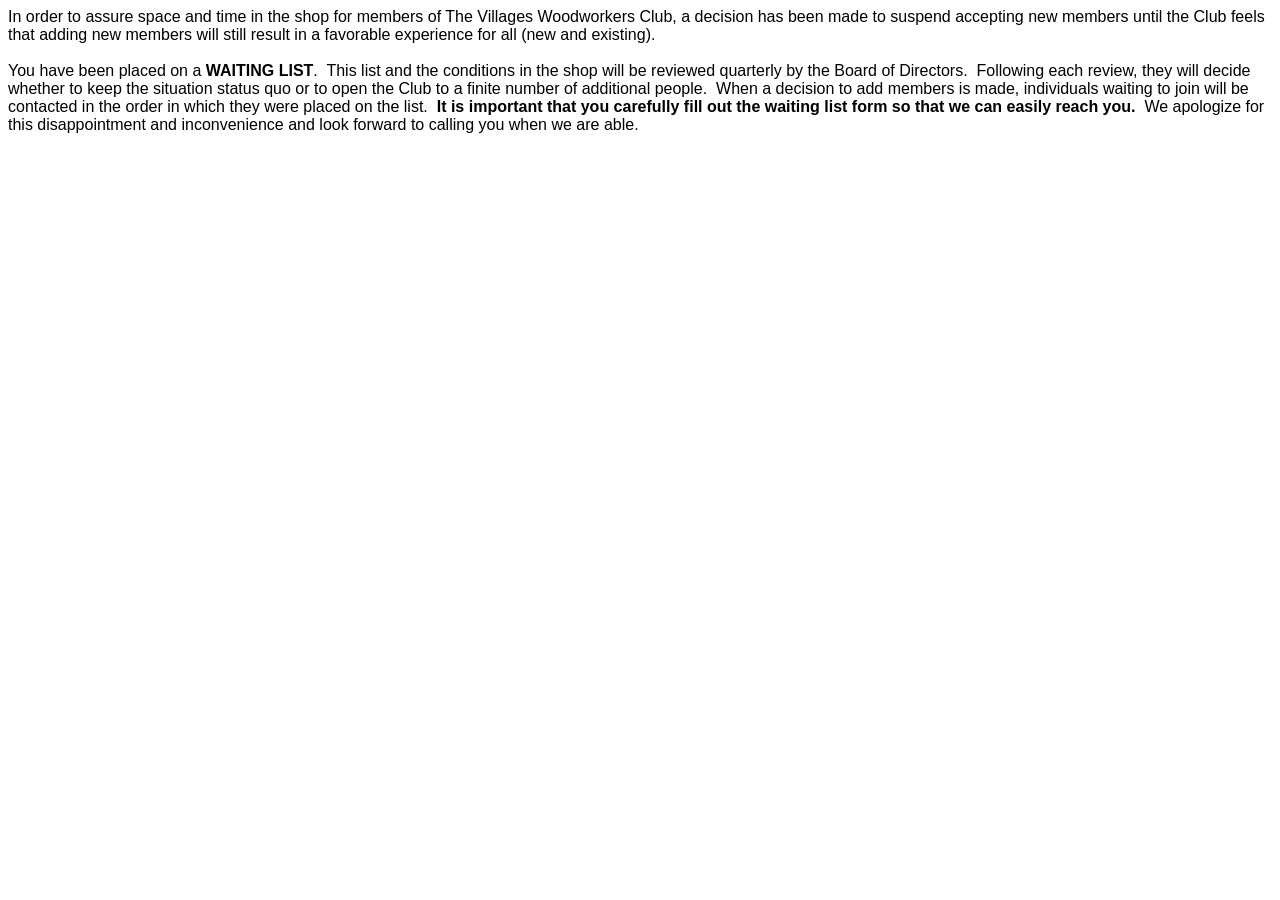
<file: WaitListConfirmation.html>
<html xmlns:o="urn:schemas-microsoft-com:office:office"
xmlns:w="urn:schemas-microsoft-com:office:word"
xmlns:m="http://schemas.microsoft.com/office/2004/12/omml"
xmlns="http://www.w3.org/TR/REC-html40">

<head>
<meta http-equiv=Content-Type content="text/html; charset=utf-8">
<meta name=ProgId content=Word.Document>
<meta name=Generator content="Microsoft Word 15">
<meta name=Originator content="Microsoft Word 15">
<link rel=File-List href="WaitListConfirmation.fld/filelist.xml">
<!--[if gte mso 9]><xml>
 <o:DocumentProperties>
  <o:Author>Richard Hartley</o:Author>
  <o:LastAuthor>Richard Hartley</o:LastAuthor>
  <o:Revision>2</o:Revision>
  <o:TotalTime>8</o:TotalTime>
  <o:Created>2020-11-20T12:57:00Z</o:Created>
  <o:LastSaved>2020-11-20T12:57:00Z</o:LastSaved>
  <o:Pages>1</o:Pages>
  <o:Words>168</o:Words>
  <o:Characters>960</o:Characters>
  <o:Lines>8</o:Lines>
  <o:Paragraphs>2</o:Paragraphs>
  <o:CharactersWithSpaces>1126</o:CharactersWithSpaces>
  <o:Version>16.00</o:Version>
 </o:DocumentProperties>
 <o:OfficeDocumentSettings>
  <o:AllowPNG/>
 </o:OfficeDocumentSettings>
</xml><![endif]-->
<link rel=themeData href="WaitListConfirmation.fld/themedata.thmx">
<link rel=colorSchemeMapping
href="WaitListConfirmation.fld/colorschememapping.xml">
<!--[if gte mso 9]><xml>
 <w:WordDocument>
  <w:SpellingState>Clean</w:SpellingState>
  <w:GrammarState>Clean</w:GrammarState>
  <w:TrackMoves>false</w:TrackMoves>
  <w:TrackFormatting/>
  <w:PunctuationKerning/>
  <w:ValidateAgainstSchemas/>
  <w:SaveIfXMLInvalid>false</w:SaveIfXMLInvalid>
  <w:IgnoreMixedContent>false</w:IgnoreMixedContent>
  <w:AlwaysShowPlaceholderText>false</w:AlwaysShowPlaceholderText>
  <w:DoNotPromoteQF/>
  <w:LidThemeOther>EN-US</w:LidThemeOther>
  <w:LidThemeAsian>X-NONE</w:LidThemeAsian>
  <w:LidThemeComplexScript>X-NONE</w:LidThemeComplexScript>
  <w:Compatibility>
   <w:BreakWrappedTables/>
   <w:SnapToGridInCell/>
   <w:WrapTextWithPunct/>
   <w:UseAsianBreakRules/>
   <w:DontGrowAutofit/>
   <w:SplitPgBreakAndParaMark/>
   <w:EnableOpenTypeKerning/>
   <w:DontFlipMirrorIndents/>
   <w:OverrideTableStyleHps/>
  </w:Compatibility>
  <m:mathPr>
   <m:mathFont m:val="Cambria Math"/>
   <m:brkBin m:val="before"/>
   <m:brkBinSub m:val="&#45;-"/>
   <m:smallFrac m:val="off"/>
   <m:dispDef/>
   <m:lMargin m:val="0"/>
   <m:rMargin m:val="0"/>
   <m:defJc m:val="centerGroup"/>
   <m:wrapIndent m:val="1440"/>
   <m:intLim m:val="subSup"/>
   <m:naryLim m:val="undOvr"/>
  </m:mathPr></w:WordDocument>
</xml><![endif]--><!--[if gte mso 9]><xml>
 <w:LatentStyles DefLockedState="false" DefUnhideWhenUsed="false"
  DefSemiHidden="false" DefQFormat="false" DefPriority="99"
  LatentStyleCount="376">
  <w:LsdException Locked="false" Priority="0" QFormat="true" Name="Normal"/>
  <w:LsdException Locked="false" Priority="9" QFormat="true" Name="heading 1"/>
  <w:LsdException Locked="false" Priority="9" SemiHidden="true"
   UnhideWhenUsed="true" QFormat="true" Name="heading 2"/>
  <w:LsdException Locked="false" Priority="9" SemiHidden="true"
   UnhideWhenUsed="true" QFormat="true" Name="heading 3"/>
  <w:LsdException Locked="false" Priority="9" SemiHidden="true"
   UnhideWhenUsed="true" QFormat="true" Name="heading 4"/>
  <w:LsdException Locked="false" Priority="9" SemiHidden="true"
   UnhideWhenUsed="true" QFormat="true" Name="heading 5"/>
  <w:LsdException Locked="false" Priority="9" SemiHidden="true"
   UnhideWhenUsed="true" QFormat="true" Name="heading 6"/>
  <w:LsdException Locked="false" Priority="9" SemiHidden="true"
   UnhideWhenUsed="true" QFormat="true" Name="heading 7"/>
  <w:LsdException Locked="false" Priority="9" SemiHidden="true"
   UnhideWhenUsed="true" QFormat="true" Name="heading 8"/>
  <w:LsdException Locked="false" Priority="9" SemiHidden="true"
   UnhideWhenUsed="true" QFormat="true" Name="heading 9"/>
  <w:LsdException Locked="false" SemiHidden="true" UnhideWhenUsed="true"
   Name="index 1"/>
  <w:LsdException Locked="false" SemiHidden="true" UnhideWhenUsed="true"
   Name="index 2"/>
  <w:LsdException Locked="false" SemiHidden="true" UnhideWhenUsed="true"
   Name="index 3"/>
  <w:LsdException Locked="false" SemiHidden="true" UnhideWhenUsed="true"
   Name="index 4"/>
  <w:LsdException Locked="false" SemiHidden="true" UnhideWhenUsed="true"
   Name="index 5"/>
  <w:LsdException Locked="false" SemiHidden="true" UnhideWhenUsed="true"
   Name="index 6"/>
  <w:LsdException Locked="false" SemiHidden="true" UnhideWhenUsed="true"
   Name="index 7"/>
  <w:LsdException Locked="false" SemiHidden="true" UnhideWhenUsed="true"
   Name="index 8"/>
  <w:LsdException Locked="false" SemiHidden="true" UnhideWhenUsed="true"
   Name="index 9"/>
  <w:LsdException Locked="false" Priority="39" SemiHidden="true"
   UnhideWhenUsed="true" Name="toc 1"/>
  <w:LsdException Locked="false" Priority="39" SemiHidden="true"
   UnhideWhenUsed="true" Name="toc 2"/>
  <w:LsdException Locked="false" Priority="39" SemiHidden="true"
   UnhideWhenUsed="true" Name="toc 3"/>
  <w:LsdException Locked="false" Priority="39" SemiHidden="true"
   UnhideWhenUsed="true" Name="toc 4"/>
  <w:LsdException Locked="false" Priority="39" SemiHidden="true"
   UnhideWhenUsed="true" Name="toc 5"/>
  <w:LsdException Locked="false" Priority="39" SemiHidden="true"
   UnhideWhenUsed="true" Name="toc 6"/>
  <w:LsdException Locked="false" Priority="39" SemiHidden="true"
   UnhideWhenUsed="true" Name="toc 7"/>
  <w:LsdException Locked="false" Priority="39" SemiHidden="true"
   UnhideWhenUsed="true" Name="toc 8"/>
  <w:LsdException Locked="false" Priority="39" SemiHidden="true"
   UnhideWhenUsed="true" Name="toc 9"/>
  <w:LsdException Locked="false" SemiHidden="true" UnhideWhenUsed="true"
   Name="Normal Indent"/>
  <w:LsdException Locked="false" SemiHidden="true" UnhideWhenUsed="true"
   Name="footnote text"/>
  <w:LsdException Locked="false" SemiHidden="true" UnhideWhenUsed="true"
   Name="annotation text"/>
  <w:LsdException Locked="false" SemiHidden="true" UnhideWhenUsed="true"
   Name="header"/>
  <w:LsdException Locked="false" SemiHidden="true" UnhideWhenUsed="true"
   Name="footer"/>
  <w:LsdException Locked="false" SemiHidden="true" UnhideWhenUsed="true"
   Name="index heading"/>
  <w:LsdException Locked="false" Priority="35" SemiHidden="true"
   UnhideWhenUsed="true" QFormat="true" Name="caption"/>
  <w:LsdException Locked="false" SemiHidden="true" UnhideWhenUsed="true"
   Name="table of figures"/>
  <w:LsdException Locked="false" SemiHidden="true" UnhideWhenUsed="true"
   Name="envelope address"/>
  <w:LsdException Locked="false" SemiHidden="true" UnhideWhenUsed="true"
   Name="envelope return"/>
  <w:LsdException Locked="false" SemiHidden="true" UnhideWhenUsed="true"
   Name="footnote reference"/>
  <w:LsdException Locked="false" SemiHidden="true" UnhideWhenUsed="true"
   Name="annotation reference"/>
  <w:LsdException Locked="false" SemiHidden="true" UnhideWhenUsed="true"
   Name="line number"/>
  <w:LsdException Locked="false" SemiHidden="true" UnhideWhenUsed="true"
   Name="page number"/>
  <w:LsdException Locked="false" SemiHidden="true" UnhideWhenUsed="true"
   Name="endnote reference"/>
  <w:LsdException Locked="false" SemiHidden="true" UnhideWhenUsed="true"
   Name="endnote text"/>
  <w:LsdException Locked="false" SemiHidden="true" UnhideWhenUsed="true"
   Name="table of authorities"/>
  <w:LsdException Locked="false" SemiHidden="true" UnhideWhenUsed="true"
   Name="macro"/>
  <w:LsdException Locked="false" SemiHidden="true" UnhideWhenUsed="true"
   Name="toa heading"/>
  <w:LsdException Locked="false" SemiHidden="true" UnhideWhenUsed="true"
   Name="List"/>
  <w:LsdException Locked="false" SemiHidden="true" UnhideWhenUsed="true"
   Name="List Bullet"/>
  <w:LsdException Locked="false" SemiHidden="true" UnhideWhenUsed="true"
   Name="List Number"/>
  <w:LsdException Locked="false" SemiHidden="true" UnhideWhenUsed="true"
   Name="List 2"/>
  <w:LsdException Locked="false" SemiHidden="true" UnhideWhenUsed="true"
   Name="List 3"/>
  <w:LsdException Locked="false" SemiHidden="true" UnhideWhenUsed="true"
   Name="List 4"/>
  <w:LsdException Locked="false" SemiHidden="true" UnhideWhenUsed="true"
   Name="List 5"/>
  <w:LsdException Locked="false" SemiHidden="true" UnhideWhenUsed="true"
   Name="List Bullet 2"/>
  <w:LsdException Locked="false" SemiHidden="true" UnhideWhenUsed="true"
   Name="List Bullet 3"/>
  <w:LsdException Locked="false" SemiHidden="true" UnhideWhenUsed="true"
   Name="List Bullet 4"/>
  <w:LsdException Locked="false" SemiHidden="true" UnhideWhenUsed="true"
   Name="List Bullet 5"/>
  <w:LsdException Locked="false" SemiHidden="true" UnhideWhenUsed="true"
   Name="List Number 2"/>
  <w:LsdException Locked="false" SemiHidden="true" UnhideWhenUsed="true"
   Name="List Number 3"/>
  <w:LsdException Locked="false" SemiHidden="true" UnhideWhenUsed="true"
   Name="List Number 4"/>
  <w:LsdException Locked="false" SemiHidden="true" UnhideWhenUsed="true"
   Name="List Number 5"/>
  <w:LsdException Locked="false" Priority="10" QFormat="true" Name="Title"/>
  <w:LsdException Locked="false" SemiHidden="true" UnhideWhenUsed="true"
   Name="Closing"/>
  <w:LsdException Locked="false" SemiHidden="true" UnhideWhenUsed="true"
   Name="Signature"/>
  <w:LsdException Locked="false" Priority="1" SemiHidden="true"
   UnhideWhenUsed="true" Name="Default Paragraph Font"/>
  <w:LsdException Locked="false" SemiHidden="true" UnhideWhenUsed="true"
   Name="Body Text"/>
  <w:LsdException Locked="false" SemiHidden="true" UnhideWhenUsed="true"
   Name="Body Text Indent"/>
  <w:LsdException Locked="false" SemiHidden="true" UnhideWhenUsed="true"
   Name="List Continue"/>
  <w:LsdException Locked="false" SemiHidden="true" UnhideWhenUsed="true"
   Name="List Continue 2"/>
  <w:LsdException Locked="false" SemiHidden="true" UnhideWhenUsed="true"
   Name="List Continue 3"/>
  <w:LsdException Locked="false" SemiHidden="true" UnhideWhenUsed="true"
   Name="List Continue 4"/>
  <w:LsdException Locked="false" SemiHidden="true" UnhideWhenUsed="true"
   Name="List Continue 5"/>
  <w:LsdException Locked="false" SemiHidden="true" UnhideWhenUsed="true"
   Name="Message Header"/>
  <w:LsdException Locked="false" Priority="11" QFormat="true" Name="Subtitle"/>
  <w:LsdException Locked="false" SemiHidden="true" UnhideWhenUsed="true"
   Name="Salutation"/>
  <w:LsdException Locked="false" SemiHidden="true" UnhideWhenUsed="true"
   Name="Date"/>
  <w:LsdException Locked="false" SemiHidden="true" UnhideWhenUsed="true"
   Name="Body Text First Indent"/>
  <w:LsdException Locked="false" SemiHidden="true" UnhideWhenUsed="true"
   Name="Body Text First Indent 2"/>
  <w:LsdException Locked="false" SemiHidden="true" UnhideWhenUsed="true"
   Name="Note Heading"/>
  <w:LsdException Locked="false" SemiHidden="true" UnhideWhenUsed="true"
   Name="Body Text 2"/>
  <w:LsdException Locked="false" SemiHidden="true" UnhideWhenUsed="true"
   Name="Body Text 3"/>
  <w:LsdException Locked="false" SemiHidden="true" UnhideWhenUsed="true"
   Name="Body Text Indent 2"/>
  <w:LsdException Locked="false" SemiHidden="true" UnhideWhenUsed="true"
   Name="Body Text Indent 3"/>
  <w:LsdException Locked="false" SemiHidden="true" UnhideWhenUsed="true"
   Name="Block Text"/>
  <w:LsdException Locked="false" SemiHidden="true" UnhideWhenUsed="true"
   Name="Hyperlink"/>
  <w:LsdException Locked="false" SemiHidden="true" UnhideWhenUsed="true"
   Name="FollowedHyperlink"/>
  <w:LsdException Locked="false" Priority="22" QFormat="true" Name="Strong"/>
  <w:LsdException Locked="false" Priority="20" QFormat="true" Name="Emphasis"/>
  <w:LsdException Locked="false" SemiHidden="true" UnhideWhenUsed="true"
   Name="Document Map"/>
  <w:LsdException Locked="false" SemiHidden="true" UnhideWhenUsed="true"
   Name="Plain Text"/>
  <w:LsdException Locked="false" SemiHidden="true" UnhideWhenUsed="true"
   Name="E-mail Signature"/>
  <w:LsdException Locked="false" SemiHidden="true" UnhideWhenUsed="true"
   Name="HTML Top of Form"/>
  <w:LsdException Locked="false" SemiHidden="true" UnhideWhenUsed="true"
   Name="HTML Bottom of Form"/>
  <w:LsdException Locked="false" SemiHidden="true" UnhideWhenUsed="true"
   Name="Normal (Web)"/>
  <w:LsdException Locked="false" SemiHidden="true" UnhideWhenUsed="true"
   Name="HTML Acronym"/>
  <w:LsdException Locked="false" SemiHidden="true" UnhideWhenUsed="true"
   Name="HTML Address"/>
  <w:LsdException Locked="false" SemiHidden="true" UnhideWhenUsed="true"
   Name="HTML Cite"/>
  <w:LsdException Locked="false" SemiHidden="true" UnhideWhenUsed="true"
   Name="HTML Code"/>
  <w:LsdException Locked="false" SemiHidden="true" UnhideWhenUsed="true"
   Name="HTML Definition"/>
  <w:LsdException Locked="false" SemiHidden="true" UnhideWhenUsed="true"
   Name="HTML Keyboard"/>
  <w:LsdException Locked="false" SemiHidden="true" UnhideWhenUsed="true"
   Name="HTML Preformatted"/>
  <w:LsdException Locked="false" SemiHidden="true" UnhideWhenUsed="true"
   Name="HTML Sample"/>
  <w:LsdException Locked="false" SemiHidden="true" UnhideWhenUsed="true"
   Name="HTML Typewriter"/>
  <w:LsdException Locked="false" SemiHidden="true" UnhideWhenUsed="true"
   Name="HTML Variable"/>
  <w:LsdException Locked="false" SemiHidden="true" UnhideWhenUsed="true"
   Name="Normal Table"/>
  <w:LsdException Locked="false" SemiHidden="true" UnhideWhenUsed="true"
   Name="annotation subject"/>
  <w:LsdException Locked="false" SemiHidden="true" UnhideWhenUsed="true"
   Name="No List"/>
  <w:LsdException Locked="false" SemiHidden="true" UnhideWhenUsed="true"
   Name="Outline List 1"/>
  <w:LsdException Locked="false" SemiHidden="true" UnhideWhenUsed="true"
   Name="Outline List 2"/>
  <w:LsdException Locked="false" SemiHidden="true" UnhideWhenUsed="true"
   Name="Outline List 3"/>
  <w:LsdException Locked="false" SemiHidden="true" UnhideWhenUsed="true"
   Name="Table Simple 1"/>
  <w:LsdException Locked="false" SemiHidden="true" UnhideWhenUsed="true"
   Name="Table Simple 2"/>
  <w:LsdException Locked="false" SemiHidden="true" UnhideWhenUsed="true"
   Name="Table Simple 3"/>
  <w:LsdException Locked="false" SemiHidden="true" UnhideWhenUsed="true"
   Name="Table Classic 1"/>
  <w:LsdException Locked="false" SemiHidden="true" UnhideWhenUsed="true"
   Name="Table Classic 2"/>
  <w:LsdException Locked="false" SemiHidden="true" UnhideWhenUsed="true"
   Name="Table Classic 3"/>
  <w:LsdException Locked="false" SemiHidden="true" UnhideWhenUsed="true"
   Name="Table Classic 4"/>
  <w:LsdException Locked="false" SemiHidden="true" UnhideWhenUsed="true"
   Name="Table Colorful 1"/>
  <w:LsdException Locked="false" SemiHidden="true" UnhideWhenUsed="true"
   Name="Table Colorful 2"/>
  <w:LsdException Locked="false" SemiHidden="true" UnhideWhenUsed="true"
   Name="Table Colorful 3"/>
  <w:LsdException Locked="false" SemiHidden="true" UnhideWhenUsed="true"
   Name="Table Columns 1"/>
  <w:LsdException Locked="false" SemiHidden="true" UnhideWhenUsed="true"
   Name="Table Columns 2"/>
  <w:LsdException Locked="false" SemiHidden="true" UnhideWhenUsed="true"
   Name="Table Columns 3"/>
  <w:LsdException Locked="false" SemiHidden="true" UnhideWhenUsed="true"
   Name="Table Columns 4"/>
  <w:LsdException Locked="false" SemiHidden="true" UnhideWhenUsed="true"
   Name="Table Columns 5"/>
  <w:LsdException Locked="false" SemiHidden="true" UnhideWhenUsed="true"
   Name="Table Grid 1"/>
  <w:LsdException Locked="false" SemiHidden="true" UnhideWhenUsed="true"
   Name="Table Grid 2"/>
  <w:LsdException Locked="false" SemiHidden="true" UnhideWhenUsed="true"
   Name="Table Grid 3"/>
  <w:LsdException Locked="false" SemiHidden="true" UnhideWhenUsed="true"
   Name="Table Grid 4"/>
  <w:LsdException Locked="false" SemiHidden="true" UnhideWhenUsed="true"
   Name="Table Grid 5"/>
  <w:LsdException Locked="false" SemiHidden="true" UnhideWhenUsed="true"
   Name="Table Grid 6"/>
  <w:LsdException Locked="false" SemiHidden="true" UnhideWhenUsed="true"
   Name="Table Grid 7"/>
  <w:LsdException Locked="false" SemiHidden="true" UnhideWhenUsed="true"
   Name="Table Grid 8"/>
  <w:LsdException Locked="false" SemiHidden="true" UnhideWhenUsed="true"
   Name="Table List 1"/>
  <w:LsdException Locked="false" SemiHidden="true" UnhideWhenUsed="true"
   Name="Table List 2"/>
  <w:LsdException Locked="false" SemiHidden="true" UnhideWhenUsed="true"
   Name="Table List 3"/>
  <w:LsdException Locked="false" SemiHidden="true" UnhideWhenUsed="true"
   Name="Table List 4"/>
  <w:LsdException Locked="false" SemiHidden="true" UnhideWhenUsed="true"
   Name="Table List 5"/>
  <w:LsdException Locked="false" SemiHidden="true" UnhideWhenUsed="true"
   Name="Table List 6"/>
  <w:LsdException Locked="false" SemiHidden="true" UnhideWhenUsed="true"
   Name="Table List 7"/>
  <w:LsdException Locked="false" SemiHidden="true" UnhideWhenUsed="true"
   Name="Table List 8"/>
  <w:LsdException Locked="false" SemiHidden="true" UnhideWhenUsed="true"
   Name="Table 3D effects 1"/>
  <w:LsdException Locked="false" SemiHidden="true" UnhideWhenUsed="true"
   Name="Table 3D effects 2"/>
  <w:LsdException Locked="false" SemiHidden="true" UnhideWhenUsed="true"
   Name="Table 3D effects 3"/>
  <w:LsdException Locked="false" SemiHidden="true" UnhideWhenUsed="true"
   Name="Table Contemporary"/>
  <w:LsdException Locked="false" SemiHidden="true" UnhideWhenUsed="true"
   Name="Table Elegant"/>
  <w:LsdException Locked="false" SemiHidden="true" UnhideWhenUsed="true"
   Name="Table Professional"/>
  <w:LsdException Locked="false" SemiHidden="true" UnhideWhenUsed="true"
   Name="Table Subtle 1"/>
  <w:LsdException Locked="false" SemiHidden="true" UnhideWhenUsed="true"
   Name="Table Subtle 2"/>
  <w:LsdException Locked="false" SemiHidden="true" UnhideWhenUsed="true"
   Name="Table Web 1"/>
  <w:LsdException Locked="false" SemiHidden="true" UnhideWhenUsed="true"
   Name="Table Web 2"/>
  <w:LsdException Locked="false" SemiHidden="true" UnhideWhenUsed="true"
   Name="Table Web 3"/>
  <w:LsdException Locked="false" SemiHidden="true" UnhideWhenUsed="true"
   Name="Balloon Text"/>
  <w:LsdException Locked="false" Priority="39" Name="Table Grid"/>
  <w:LsdException Locked="false" SemiHidden="true" UnhideWhenUsed="true"
   Name="Table Theme"/>
  <w:LsdException Locked="false" SemiHidden="true" Name="Placeholder Text"/>
  <w:LsdException Locked="false" Priority="1" QFormat="true" Name="No Spacing"/>
  <w:LsdException Locked="false" Priority="60" Name="Light Shading"/>
  <w:LsdException Locked="false" Priority="61" Name="Light List"/>
  <w:LsdException Locked="false" Priority="62" Name="Light Grid"/>
  <w:LsdException Locked="false" Priority="63" Name="Medium Shading 1"/>
  <w:LsdException Locked="false" Priority="64" Name="Medium Shading 2"/>
  <w:LsdException Locked="false" Priority="65" Name="Medium List 1"/>
  <w:LsdException Locked="false" Priority="66" Name="Medium List 2"/>
  <w:LsdException Locked="false" Priority="67" Name="Medium Grid 1"/>
  <w:LsdException Locked="false" Priority="68" Name="Medium Grid 2"/>
  <w:LsdException Locked="false" Priority="69" Name="Medium Grid 3"/>
  <w:LsdException Locked="false" Priority="70" Name="Dark List"/>
  <w:LsdException Locked="false" Priority="71" Name="Colorful Shading"/>
  <w:LsdException Locked="false" Priority="72" Name="Colorful List"/>
  <w:LsdException Locked="false" Priority="73" Name="Colorful Grid"/>
  <w:LsdException Locked="false" Priority="60" Name="Light Shading Accent 1"/>
  <w:LsdException Locked="false" Priority="61" Name="Light List Accent 1"/>
  <w:LsdException Locked="false" Priority="62" Name="Light Grid Accent 1"/>
  <w:LsdException Locked="false" Priority="63" Name="Medium Shading 1 Accent 1"/>
  <w:LsdException Locked="false" Priority="64" Name="Medium Shading 2 Accent 1"/>
  <w:LsdException Locked="false" Priority="65" Name="Medium List 1 Accent 1"/>
  <w:LsdException Locked="false" SemiHidden="true" Name="Revision"/>
  <w:LsdException Locked="false" Priority="34" QFormat="true"
   Name="List Paragraph"/>
  <w:LsdException Locked="false" Priority="29" QFormat="true" Name="Quote"/>
  <w:LsdException Locked="false" Priority="30" QFormat="true"
   Name="Intense Quote"/>
  <w:LsdException Locked="false" Priority="66" Name="Medium List 2 Accent 1"/>
  <w:LsdException Locked="false" Priority="67" Name="Medium Grid 1 Accent 1"/>
  <w:LsdException Locked="false" Priority="68" Name="Medium Grid 2 Accent 1"/>
  <w:LsdException Locked="false" Priority="69" Name="Medium Grid 3 Accent 1"/>
  <w:LsdException Locked="false" Priority="70" Name="Dark List Accent 1"/>
  <w:LsdException Locked="false" Priority="71" Name="Colorful Shading Accent 1"/>
  <w:LsdException Locked="false" Priority="72" Name="Colorful List Accent 1"/>
  <w:LsdException Locked="false" Priority="73" Name="Colorful Grid Accent 1"/>
  <w:LsdException Locked="false" Priority="60" Name="Light Shading Accent 2"/>
  <w:LsdException Locked="false" Priority="61" Name="Light List Accent 2"/>
  <w:LsdException Locked="false" Priority="62" Name="Light Grid Accent 2"/>
  <w:LsdException Locked="false" Priority="63" Name="Medium Shading 1 Accent 2"/>
  <w:LsdException Locked="false" Priority="64" Name="Medium Shading 2 Accent 2"/>
  <w:LsdException Locked="false" Priority="65" Name="Medium List 1 Accent 2"/>
  <w:LsdException Locked="false" Priority="66" Name="Medium List 2 Accent 2"/>
  <w:LsdException Locked="false" Priority="67" Name="Medium Grid 1 Accent 2"/>
  <w:LsdException Locked="false" Priority="68" Name="Medium Grid 2 Accent 2"/>
  <w:LsdException Locked="false" Priority="69" Name="Medium Grid 3 Accent 2"/>
  <w:LsdException Locked="false" Priority="70" Name="Dark List Accent 2"/>
  <w:LsdException Locked="false" Priority="71" Name="Colorful Shading Accent 2"/>
  <w:LsdException Locked="false" Priority="72" Name="Colorful List Accent 2"/>
  <w:LsdException Locked="false" Priority="73" Name="Colorful Grid Accent 2"/>
  <w:LsdException Locked="false" Priority="60" Name="Light Shading Accent 3"/>
  <w:LsdException Locked="false" Priority="61" Name="Light List Accent 3"/>
  <w:LsdException Locked="false" Priority="62" Name="Light Grid Accent 3"/>
  <w:LsdException Locked="false" Priority="63" Name="Medium Shading 1 Accent 3"/>
  <w:LsdException Locked="false" Priority="64" Name="Medium Shading 2 Accent 3"/>
  <w:LsdException Locked="false" Priority="65" Name="Medium List 1 Accent 3"/>
  <w:LsdException Locked="false" Priority="66" Name="Medium List 2 Accent 3"/>
  <w:LsdException Locked="false" Priority="67" Name="Medium Grid 1 Accent 3"/>
  <w:LsdException Locked="false" Priority="68" Name="Medium Grid 2 Accent 3"/>
  <w:LsdException Locked="false" Priority="69" Name="Medium Grid 3 Accent 3"/>
  <w:LsdException Locked="false" Priority="70" Name="Dark List Accent 3"/>
  <w:LsdException Locked="false" Priority="71" Name="Colorful Shading Accent 3"/>
  <w:LsdException Locked="false" Priority="72" Name="Colorful List Accent 3"/>
  <w:LsdException Locked="false" Priority="73" Name="Colorful Grid Accent 3"/>
  <w:LsdException Locked="false" Priority="60" Name="Light Shading Accent 4"/>
  <w:LsdException Locked="false" Priority="61" Name="Light List Accent 4"/>
  <w:LsdException Locked="false" Priority="62" Name="Light Grid Accent 4"/>
  <w:LsdException Locked="false" Priority="63" Name="Medium Shading 1 Accent 4"/>
  <w:LsdException Locked="false" Priority="64" Name="Medium Shading 2 Accent 4"/>
  <w:LsdException Locked="false" Priority="65" Name="Medium List 1 Accent 4"/>
  <w:LsdException Locked="false" Priority="66" Name="Medium List 2 Accent 4"/>
  <w:LsdException Locked="false" Priority="67" Name="Medium Grid 1 Accent 4"/>
  <w:LsdException Locked="false" Priority="68" Name="Medium Grid 2 Accent 4"/>
  <w:LsdException Locked="false" Priority="69" Name="Medium Grid 3 Accent 4"/>
  <w:LsdException Locked="false" Priority="70" Name="Dark List Accent 4"/>
  <w:LsdException Locked="false" Priority="71" Name="Colorful Shading Accent 4"/>
  <w:LsdException Locked="false" Priority="72" Name="Colorful List Accent 4"/>
  <w:LsdException Locked="false" Priority="73" Name="Colorful Grid Accent 4"/>
  <w:LsdException Locked="false" Priority="60" Name="Light Shading Accent 5"/>
  <w:LsdException Locked="false" Priority="61" Name="Light List Accent 5"/>
  <w:LsdException Locked="false" Priority="62" Name="Light Grid Accent 5"/>
  <w:LsdException Locked="false" Priority="63" Name="Medium Shading 1 Accent 5"/>
  <w:LsdException Locked="false" Priority="64" Name="Medium Shading 2 Accent 5"/>
  <w:LsdException Locked="false" Priority="65" Name="Medium List 1 Accent 5"/>
  <w:LsdException Locked="false" Priority="66" Name="Medium List 2 Accent 5"/>
  <w:LsdException Locked="false" Priority="67" Name="Medium Grid 1 Accent 5"/>
  <w:LsdException Locked="false" Priority="68" Name="Medium Grid 2 Accent 5"/>
  <w:LsdException Locked="false" Priority="69" Name="Medium Grid 3 Accent 5"/>
  <w:LsdException Locked="false" Priority="70" Name="Dark List Accent 5"/>
  <w:LsdException Locked="false" Priority="71" Name="Colorful Shading Accent 5"/>
  <w:LsdException Locked="false" Priority="72" Name="Colorful List Accent 5"/>
  <w:LsdException Locked="false" Priority="73" Name="Colorful Grid Accent 5"/>
  <w:LsdException Locked="false" Priority="60" Name="Light Shading Accent 6"/>
  <w:LsdException Locked="false" Priority="61" Name="Light List Accent 6"/>
  <w:LsdException Locked="false" Priority="62" Name="Light Grid Accent 6"/>
  <w:LsdException Locked="false" Priority="63" Name="Medium Shading 1 Accent 6"/>
  <w:LsdException Locked="false" Priority="64" Name="Medium Shading 2 Accent 6"/>
  <w:LsdException Locked="false" Priority="65" Name="Medium List 1 Accent 6"/>
  <w:LsdException Locked="false" Priority="66" Name="Medium List 2 Accent 6"/>
  <w:LsdException Locked="false" Priority="67" Name="Medium Grid 1 Accent 6"/>
  <w:LsdException Locked="false" Priority="68" Name="Medium Grid 2 Accent 6"/>
  <w:LsdException Locked="false" Priority="69" Name="Medium Grid 3 Accent 6"/>
  <w:LsdException Locked="false" Priority="70" Name="Dark List Accent 6"/>
  <w:LsdException Locked="false" Priority="71" Name="Colorful Shading Accent 6"/>
  <w:LsdException Locked="false" Priority="72" Name="Colorful List Accent 6"/>
  <w:LsdException Locked="false" Priority="73" Name="Colorful Grid Accent 6"/>
  <w:LsdException Locked="false" Priority="19" QFormat="true"
   Name="Subtle Emphasis"/>
  <w:LsdException Locked="false" Priority="21" QFormat="true"
   Name="Intense Emphasis"/>
  <w:LsdException Locked="false" Priority="31" QFormat="true"
   Name="Subtle Reference"/>
  <w:LsdException Locked="false" Priority="32" QFormat="true"
   Name="Intense Reference"/>
  <w:LsdException Locked="false" Priority="33" QFormat="true" Name="Book Title"/>
  <w:LsdException Locked="false" Priority="37" SemiHidden="true"
   UnhideWhenUsed="true" Name="Bibliography"/>
  <w:LsdException Locked="false" Priority="39" SemiHidden="true"
   UnhideWhenUsed="true" QFormat="true" Name="TOC Heading"/>
  <w:LsdException Locked="false" Priority="41" Name="Plain Table 1"/>
  <w:LsdException Locked="false" Priority="42" Name="Plain Table 2"/>
  <w:LsdException Locked="false" Priority="43" Name="Plain Table 3"/>
  <w:LsdException Locked="false" Priority="44" Name="Plain Table 4"/>
  <w:LsdException Locked="false" Priority="45" Name="Plain Table 5"/>
  <w:LsdException Locked="false" Priority="40" Name="Grid Table Light"/>
  <w:LsdException Locked="false" Priority="46" Name="Grid Table 1 Light"/>
  <w:LsdException Locked="false" Priority="47" Name="Grid Table 2"/>
  <w:LsdException Locked="false" Priority="48" Name="Grid Table 3"/>
  <w:LsdException Locked="false" Priority="49" Name="Grid Table 4"/>
  <w:LsdException Locked="false" Priority="50" Name="Grid Table 5 Dark"/>
  <w:LsdException Locked="false" Priority="51" Name="Grid Table 6 Colorful"/>
  <w:LsdException Locked="false" Priority="52" Name="Grid Table 7 Colorful"/>
  <w:LsdException Locked="false" Priority="46"
   Name="Grid Table 1 Light Accent 1"/>
  <w:LsdException Locked="false" Priority="47" Name="Grid Table 2 Accent 1"/>
  <w:LsdException Locked="false" Priority="48" Name="Grid Table 3 Accent 1"/>
  <w:LsdException Locked="false" Priority="49" Name="Grid Table 4 Accent 1"/>
  <w:LsdException Locked="false" Priority="50" Name="Grid Table 5 Dark Accent 1"/>
  <w:LsdException Locked="false" Priority="51"
   Name="Grid Table 6 Colorful Accent 1"/>
  <w:LsdException Locked="false" Priority="52"
   Name="Grid Table 7 Colorful Accent 1"/>
  <w:LsdException Locked="false" Priority="46"
   Name="Grid Table 1 Light Accent 2"/>
  <w:LsdException Locked="false" Priority="47" Name="Grid Table 2 Accent 2"/>
  <w:LsdException Locked="false" Priority="48" Name="Grid Table 3 Accent 2"/>
  <w:LsdException Locked="false" Priority="49" Name="Grid Table 4 Accent 2"/>
  <w:LsdException Locked="false" Priority="50" Name="Grid Table 5 Dark Accent 2"/>
  <w:LsdException Locked="false" Priority="51"
   Name="Grid Table 6 Colorful Accent 2"/>
  <w:LsdException Locked="false" Priority="52"
   Name="Grid Table 7 Colorful Accent 2"/>
  <w:LsdException Locked="false" Priority="46"
   Name="Grid Table 1 Light Accent 3"/>
  <w:LsdException Locked="false" Priority="47" Name="Grid Table 2 Accent 3"/>
  <w:LsdException Locked="false" Priority="48" Name="Grid Table 3 Accent 3"/>
  <w:LsdException Locked="false" Priority="49" Name="Grid Table 4 Accent 3"/>
  <w:LsdException Locked="false" Priority="50" Name="Grid Table 5 Dark Accent 3"/>
  <w:LsdException Locked="false" Priority="51"
   Name="Grid Table 6 Colorful Accent 3"/>
  <w:LsdException Locked="false" Priority="52"
   Name="Grid Table 7 Colorful Accent 3"/>
  <w:LsdException Locked="false" Priority="46"
   Name="Grid Table 1 Light Accent 4"/>
  <w:LsdException Locked="false" Priority="47" Name="Grid Table 2 Accent 4"/>
  <w:LsdException Locked="false" Priority="48" Name="Grid Table 3 Accent 4"/>
  <w:LsdException Locked="false" Priority="49" Name="Grid Table 4 Accent 4"/>
  <w:LsdException Locked="false" Priority="50" Name="Grid Table 5 Dark Accent 4"/>
  <w:LsdException Locked="false" Priority="51"
   Name="Grid Table 6 Colorful Accent 4"/>
  <w:LsdException Locked="false" Priority="52"
   Name="Grid Table 7 Colorful Accent 4"/>
  <w:LsdException Locked="false" Priority="46"
   Name="Grid Table 1 Light Accent 5"/>
  <w:LsdException Locked="false" Priority="47" Name="Grid Table 2 Accent 5"/>
  <w:LsdException Locked="false" Priority="48" Name="Grid Table 3 Accent 5"/>
  <w:LsdException Locked="false" Priority="49" Name="Grid Table 4 Accent 5"/>
  <w:LsdException Locked="false" Priority="50" Name="Grid Table 5 Dark Accent 5"/>
  <w:LsdException Locked="false" Priority="51"
   Name="Grid Table 6 Colorful Accent 5"/>
  <w:LsdException Locked="false" Priority="52"
   Name="Grid Table 7 Colorful Accent 5"/>
  <w:LsdException Locked="false" Priority="46"
   Name="Grid Table 1 Light Accent 6"/>
  <w:LsdException Locked="false" Priority="47" Name="Grid Table 2 Accent 6"/>
  <w:LsdException Locked="false" Priority="48" Name="Grid Table 3 Accent 6"/>
  <w:LsdException Locked="false" Priority="49" Name="Grid Table 4 Accent 6"/>
  <w:LsdException Locked="false" Priority="50" Name="Grid Table 5 Dark Accent 6"/>
  <w:LsdException Locked="false" Priority="51"
   Name="Grid Table 6 Colorful Accent 6"/>
  <w:LsdException Locked="false" Priority="52"
   Name="Grid Table 7 Colorful Accent 6"/>
  <w:LsdException Locked="false" Priority="46" Name="List Table 1 Light"/>
  <w:LsdException Locked="false" Priority="47" Name="List Table 2"/>
  <w:LsdException Locked="false" Priority="48" Name="List Table 3"/>
  <w:LsdException Locked="false" Priority="49" Name="List Table 4"/>
  <w:LsdException Locked="false" Priority="50" Name="List Table 5 Dark"/>
  <w:LsdException Locked="false" Priority="51" Name="List Table 6 Colorful"/>
  <w:LsdException Locked="false" Priority="52" Name="List Table 7 Colorful"/>
  <w:LsdException Locked="false" Priority="46"
   Name="List Table 1 Light Accent 1"/>
  <w:LsdException Locked="false" Priority="47" Name="List Table 2 Accent 1"/>
  <w:LsdException Locked="false" Priority="48" Name="List Table 3 Accent 1"/>
  <w:LsdException Locked="false" Priority="49" Name="List Table 4 Accent 1"/>
  <w:LsdException Locked="false" Priority="50" Name="List Table 5 Dark Accent 1"/>
  <w:LsdException Locked="false" Priority="51"
   Name="List Table 6 Colorful Accent 1"/>
  <w:LsdException Locked="false" Priority="52"
   Name="List Table 7 Colorful Accent 1"/>
  <w:LsdException Locked="false" Priority="46"
   Name="List Table 1 Light Accent 2"/>
  <w:LsdException Locked="false" Priority="47" Name="List Table 2 Accent 2"/>
  <w:LsdException Locked="false" Priority="48" Name="List Table 3 Accent 2"/>
  <w:LsdException Locked="false" Priority="49" Name="List Table 4 Accent 2"/>
  <w:LsdException Locked="false" Priority="50" Name="List Table 5 Dark Accent 2"/>
  <w:LsdException Locked="false" Priority="51"
   Name="List Table 6 Colorful Accent 2"/>
  <w:LsdException Locked="false" Priority="52"
   Name="List Table 7 Colorful Accent 2"/>
  <w:LsdException Locked="false" Priority="46"
   Name="List Table 1 Light Accent 3"/>
  <w:LsdException Locked="false" Priority="47" Name="List Table 2 Accent 3"/>
  <w:LsdException Locked="false" Priority="48" Name="List Table 3 Accent 3"/>
  <w:LsdException Locked="false" Priority="49" Name="List Table 4 Accent 3"/>
  <w:LsdException Locked="false" Priority="50" Name="List Table 5 Dark Accent 3"/>
  <w:LsdException Locked="false" Priority="51"
   Name="List Table 6 Colorful Accent 3"/>
  <w:LsdException Locked="false" Priority="52"
   Name="List Table 7 Colorful Accent 3"/>
  <w:LsdException Locked="false" Priority="46"
   Name="List Table 1 Light Accent 4"/>
  <w:LsdException Locked="false" Priority="47" Name="List Table 2 Accent 4"/>
  <w:LsdException Locked="false" Priority="48" Name="List Table 3 Accent 4"/>
  <w:LsdException Locked="false" Priority="49" Name="List Table 4 Accent 4"/>
  <w:LsdException Locked="false" Priority="50" Name="List Table 5 Dark Accent 4"/>
  <w:LsdException Locked="false" Priority="51"
   Name="List Table 6 Colorful Accent 4"/>
  <w:LsdException Locked="false" Priority="52"
   Name="List Table 7 Colorful Accent 4"/>
  <w:LsdException Locked="false" Priority="46"
   Name="List Table 1 Light Accent 5"/>
  <w:LsdException Locked="false" Priority="47" Name="List Table 2 Accent 5"/>
  <w:LsdException Locked="false" Priority="48" Name="List Table 3 Accent 5"/>
  <w:LsdException Locked="false" Priority="49" Name="List Table 4 Accent 5"/>
  <w:LsdException Locked="false" Priority="50" Name="List Table 5 Dark Accent 5"/>
  <w:LsdException Locked="false" Priority="51"
   Name="List Table 6 Colorful Accent 5"/>
  <w:LsdException Locked="false" Priority="52"
   Name="List Table 7 Colorful Accent 5"/>
  <w:LsdException Locked="false" Priority="46"
   Name="List Table 1 Light Accent 6"/>
  <w:LsdException Locked="false" Priority="47" Name="List Table 2 Accent 6"/>
  <w:LsdException Locked="false" Priority="48" Name="List Table 3 Accent 6"/>
  <w:LsdException Locked="false" Priority="49" Name="List Table 4 Accent 6"/>
  <w:LsdException Locked="false" Priority="50" Name="List Table 5 Dark Accent 6"/>
  <w:LsdException Locked="false" Priority="51"
   Name="List Table 6 Colorful Accent 6"/>
  <w:LsdException Locked="false" Priority="52"
   Name="List Table 7 Colorful Accent 6"/>
  <w:LsdException Locked="false" SemiHidden="true" UnhideWhenUsed="true"
   Name="Mention"/>
  <w:LsdException Locked="false" SemiHidden="true" UnhideWhenUsed="true"
   Name="Smart Hyperlink"/>
  <w:LsdException Locked="false" SemiHidden="true" UnhideWhenUsed="true"
   Name="Hashtag"/>
  <w:LsdException Locked="false" SemiHidden="true" UnhideWhenUsed="true"
   Name="Unresolved Mention"/>
  <w:LsdException Locked="false" SemiHidden="true" UnhideWhenUsed="true"
   Name="Smart Link"/>
 </w:LatentStyles>
</xml><![endif]-->
<style>
<!--
 /* Font Definitions */
 @font-face
	{font-family:"Cambria Math";
	panose-1:2 4 5 3 5 4 6 3 2 4;
	mso-font-charset:0;
	mso-generic-font-family:roman;
	mso-font-pitch:variable;
	mso-font-signature:3 0 0 0 1 0;}
@font-face
	{font-family:Calibri;
	panose-1:2 15 5 2 2 2 4 3 2 4;
	mso-font-charset:0;
	mso-generic-font-family:swiss;
	mso-font-pitch:variable;
	mso-font-signature:-536859905 -1073732485 9 0 511 0;}
 /* Style Definitions */
 p.MsoNormal, li.MsoNormal, div.MsoNormal
	{mso-style-unhide:no;
	mso-style-qformat:yes;
	mso-style-parent:"";
	margin:0in;
	mso-pagination:widow-orphan;
	font-size:12.0pt;
	font-family:"Calibri",sans-serif;
	mso-ascii-font-family:Calibri;
	mso-ascii-theme-font:minor-latin;
	mso-fareast-font-family:Calibri;
	mso-fareast-theme-font:minor-latin;
	mso-hansi-font-family:Calibri;
	mso-hansi-theme-font:minor-latin;
	mso-bidi-font-family:"Times New Roman";
	mso-bidi-theme-font:minor-bidi;}
.MsoChpDefault
	{mso-style-type:export-only;
	mso-default-props:yes;
	font-family:"Calibri",sans-serif;
	mso-ascii-font-family:Calibri;
	mso-ascii-theme-font:minor-latin;
	mso-fareast-font-family:Calibri;
	mso-fareast-theme-font:minor-latin;
	mso-hansi-font-family:Calibri;
	mso-hansi-theme-font:minor-latin;
	mso-bidi-font-family:"Times New Roman";
	mso-bidi-theme-font:minor-bidi;}
@page WordSection1
	{size:8.5in 11.0in;
	margin:1.0in 1.0in 1.0in 1.0in;
	mso-header-margin:.5in;
	mso-footer-margin:.5in;
	mso-paper-source:0;}
div.WordSection1
	{page:WordSection1;}
-->
</style>
<!--[if gte mso 10]>
<style>
 /* Style Definitions */
 table.MsoNormalTable
	{mso-style-name:"Table Normal";
	mso-tstyle-rowband-size:0;
	mso-tstyle-colband-size:0;
	mso-style-noshow:yes;
	mso-style-priority:99;
	mso-style-parent:"";
	mso-padding-alt:0in 5.4pt 0in 5.4pt;
	mso-para-margin:0in;
	mso-pagination:widow-orphan;
	font-size:12.0pt;
	font-family:"Calibri",sans-serif;
	mso-ascii-font-family:Calibri;
	mso-ascii-theme-font:minor-latin;
	mso-hansi-font-family:Calibri;
	mso-hansi-theme-font:minor-latin;
	mso-bidi-font-family:"Times New Roman";
	mso-bidi-theme-font:minor-bidi;}
</style>
<![endif]-->
</head>

<body lang=EN-US style='tab-interval:.5in;word-wrap:break-word'>

<div class=WordSection1>

<p class=MsoNormal>In order to assure space and time in the shop for members of
The Villages Woodworkers Club, a decision has been made to suspend accepting
new members until the Club feels that adding new members will still result in a
favorable experience for all (new and existing).</p>

<p class=MsoNormal><o:p>&nbsp;</o:p></p>

<p class=MsoNormal>You have been placed on a <b>WAITING LIST</b>.<span
style='mso-spacerun:yes'>  </span>This list and the conditions in the shop will
be reviewed quarterly by the Board of Directors. <span
style='mso-spacerun:yes'> </span>Following each review, they will decide
whether to keep the situation status quo or to open the Club to a finite number
of additional people.<span style='mso-spacerun:yes'>  </span>When a decision to
add members is made, individuals waiting to join will be contacted in the order
in which they were placed on the list. <span style='mso-spacerun:yes'> </span><b>It
is important that you carefully fill out the waiting list form so that we can
easily reach you.<span style='mso-spacerun:yes'>  </span></b>We apologize for
this disappointment and inconvenience and look forward to calling you when we
are able. 
</p>

</div>

</body>

</html>
</file>
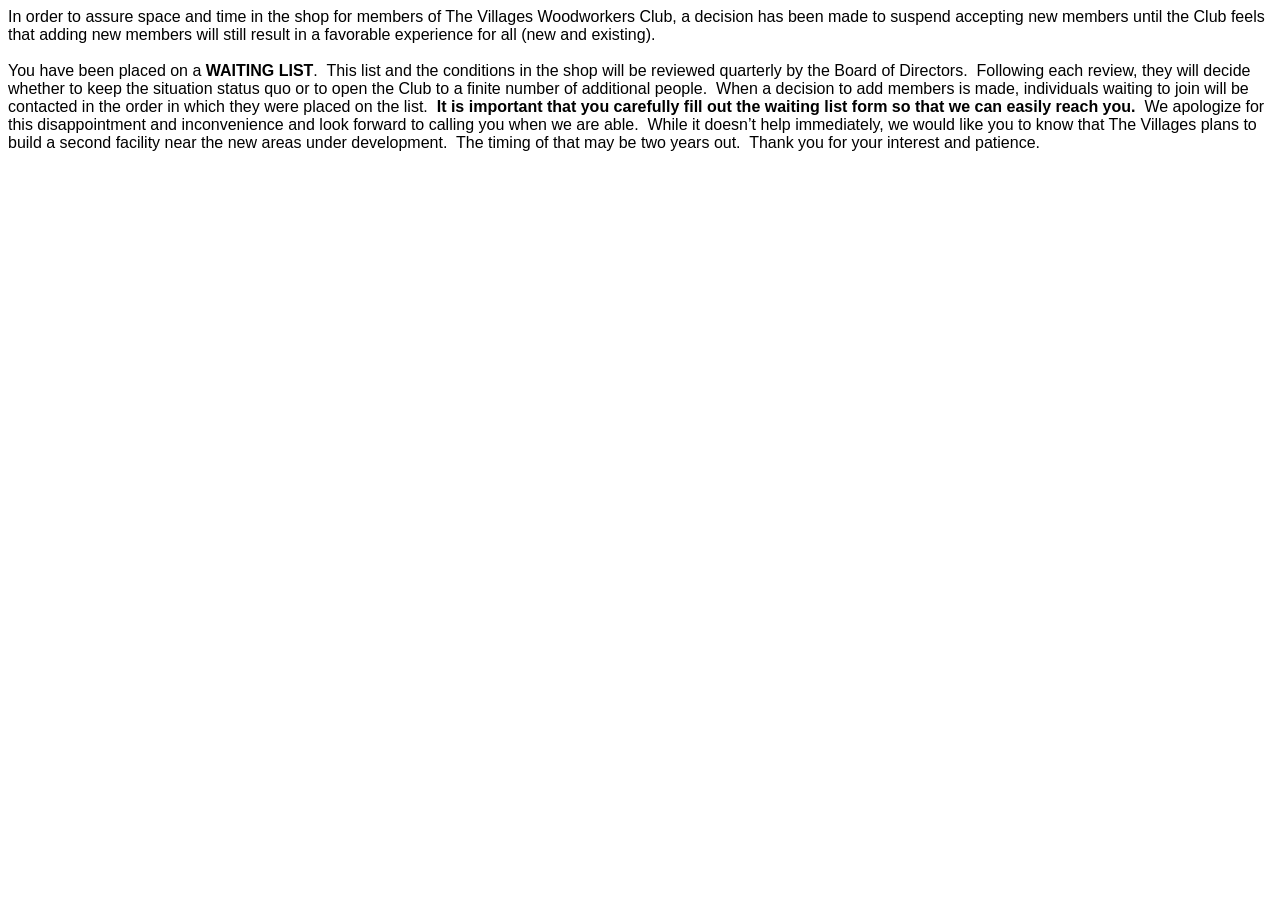
<file: app/WaitListConfirmation.html>
<html xmlns:o="urn:schemas-microsoft-com:office:office"
xmlns:w="urn:schemas-microsoft-com:office:word"
xmlns:m="http://schemas.microsoft.com/office/2004/12/omml"
xmlns="http://www.w3.org/TR/REC-html40">

<head>
<meta http-equiv=Content-Type content="text/html; charset=utf-8">
<meta name=ProgId content=Word.Document>
<meta name=Generator content="Microsoft Word 15">
<meta name=Originator content="Microsoft Word 15">
<link rel=File-List href="WaitListConfirmation.fld/filelist.xml">
<!--[if gte mso 9]><xml>
 <o:DocumentProperties>
  <o:Author>Richard Hartley</o:Author>
  <o:LastAuthor>Richard Hartley</o:LastAuthor>
  <o:Revision>2</o:Revision>
  <o:TotalTime>8</o:TotalTime>
  <o:Created>2020-11-20T12:57:00Z</o:Created>
  <o:LastSaved>2020-11-20T12:57:00Z</o:LastSaved>
  <o:Pages>1</o:Pages>
  <o:Words>168</o:Words>
  <o:Characters>960</o:Characters>
  <o:Lines>8</o:Lines>
  <o:Paragraphs>2</o:Paragraphs>
  <o:CharactersWithSpaces>1126</o:CharactersWithSpaces>
  <o:Version>16.00</o:Version>
 </o:DocumentProperties>
 <o:OfficeDocumentSettings>
  <o:AllowPNG/>
 </o:OfficeDocumentSettings>
</xml><![endif]-->
<link rel=themeData href="WaitListConfirmation.fld/themedata.thmx">
<link rel=colorSchemeMapping
href="WaitListConfirmation.fld/colorschememapping.xml">
<!--[if gte mso 9]><xml>
 <w:WordDocument>
  <w:SpellingState>Clean</w:SpellingState>
  <w:GrammarState>Clean</w:GrammarState>
  <w:TrackMoves>false</w:TrackMoves>
  <w:TrackFormatting/>
  <w:PunctuationKerning/>
  <w:ValidateAgainstSchemas/>
  <w:SaveIfXMLInvalid>false</w:SaveIfXMLInvalid>
  <w:IgnoreMixedContent>false</w:IgnoreMixedContent>
  <w:AlwaysShowPlaceholderText>false</w:AlwaysShowPlaceholderText>
  <w:DoNotPromoteQF/>
  <w:LidThemeOther>EN-US</w:LidThemeOther>
  <w:LidThemeAsian>X-NONE</w:LidThemeAsian>
  <w:LidThemeComplexScript>X-NONE</w:LidThemeComplexScript>
  <w:Compatibility>
   <w:BreakWrappedTables/>
   <w:SnapToGridInCell/>
   <w:WrapTextWithPunct/>
   <w:UseAsianBreakRules/>
   <w:DontGrowAutofit/>
   <w:SplitPgBreakAndParaMark/>
   <w:EnableOpenTypeKerning/>
   <w:DontFlipMirrorIndents/>
   <w:OverrideTableStyleHps/>
  </w:Compatibility>
  <m:mathPr>
   <m:mathFont m:val="Cambria Math"/>
   <m:brkBin m:val="before"/>
   <m:brkBinSub m:val="&#45;-"/>
   <m:smallFrac m:val="off"/>
   <m:dispDef/>
   <m:lMargin m:val="0"/>
   <m:rMargin m:val="0"/>
   <m:defJc m:val="centerGroup"/>
   <m:wrapIndent m:val="1440"/>
   <m:intLim m:val="subSup"/>
   <m:naryLim m:val="undOvr"/>
  </m:mathPr></w:WordDocument>
</xml><![endif]--><!--[if gte mso 9]><xml>
 <w:LatentStyles DefLockedState="false" DefUnhideWhenUsed="false"
  DefSemiHidden="false" DefQFormat="false" DefPriority="99"
  LatentStyleCount="376">
  <w:LsdException Locked="false" Priority="0" QFormat="true" Name="Normal"/>
  <w:LsdException Locked="false" Priority="9" QFormat="true" Name="heading 1"/>
  <w:LsdException Locked="false" Priority="9" SemiHidden="true"
   UnhideWhenUsed="true" QFormat="true" Name="heading 2"/>
  <w:LsdException Locked="false" Priority="9" SemiHidden="true"
   UnhideWhenUsed="true" QFormat="true" Name="heading 3"/>
  <w:LsdException Locked="false" Priority="9" SemiHidden="true"
   UnhideWhenUsed="true" QFormat="true" Name="heading 4"/>
  <w:LsdException Locked="false" Priority="9" SemiHidden="true"
   UnhideWhenUsed="true" QFormat="true" Name="heading 5"/>
  <w:LsdException Locked="false" Priority="9" SemiHidden="true"
   UnhideWhenUsed="true" QFormat="true" Name="heading 6"/>
  <w:LsdException Locked="false" Priority="9" SemiHidden="true"
   UnhideWhenUsed="true" QFormat="true" Name="heading 7"/>
  <w:LsdException Locked="false" Priority="9" SemiHidden="true"
   UnhideWhenUsed="true" QFormat="true" Name="heading 8"/>
  <w:LsdException Locked="false" Priority="9" SemiHidden="true"
   UnhideWhenUsed="true" QFormat="true" Name="heading 9"/>
  <w:LsdException Locked="false" SemiHidden="true" UnhideWhenUsed="true"
   Name="index 1"/>
  <w:LsdException Locked="false" SemiHidden="true" UnhideWhenUsed="true"
   Name="index 2"/>
  <w:LsdException Locked="false" SemiHidden="true" UnhideWhenUsed="true"
   Name="index 3"/>
  <w:LsdException Locked="false" SemiHidden="true" UnhideWhenUsed="true"
   Name="index 4"/>
  <w:LsdException Locked="false" SemiHidden="true" UnhideWhenUsed="true"
   Name="index 5"/>
  <w:LsdException Locked="false" SemiHidden="true" UnhideWhenUsed="true"
   Name="index 6"/>
  <w:LsdException Locked="false" SemiHidden="true" UnhideWhenUsed="true"
   Name="index 7"/>
  <w:LsdException Locked="false" SemiHidden="true" UnhideWhenUsed="true"
   Name="index 8"/>
  <w:LsdException Locked="false" SemiHidden="true" UnhideWhenUsed="true"
   Name="index 9"/>
  <w:LsdException Locked="false" Priority="39" SemiHidden="true"
   UnhideWhenUsed="true" Name="toc 1"/>
  <w:LsdException Locked="false" Priority="39" SemiHidden="true"
   UnhideWhenUsed="true" Name="toc 2"/>
  <w:LsdException Locked="false" Priority="39" SemiHidden="true"
   UnhideWhenUsed="true" Name="toc 3"/>
  <w:LsdException Locked="false" Priority="39" SemiHidden="true"
   UnhideWhenUsed="true" Name="toc 4"/>
  <w:LsdException Locked="false" Priority="39" SemiHidden="true"
   UnhideWhenUsed="true" Name="toc 5"/>
  <w:LsdException Locked="false" Priority="39" SemiHidden="true"
   UnhideWhenUsed="true" Name="toc 6"/>
  <w:LsdException Locked="false" Priority="39" SemiHidden="true"
   UnhideWhenUsed="true" Name="toc 7"/>
  <w:LsdException Locked="false" Priority="39" SemiHidden="true"
   UnhideWhenUsed="true" Name="toc 8"/>
  <w:LsdException Locked="false" Priority="39" SemiHidden="true"
   UnhideWhenUsed="true" Name="toc 9"/>
  <w:LsdException Locked="false" SemiHidden="true" UnhideWhenUsed="true"
   Name="Normal Indent"/>
  <w:LsdException Locked="false" SemiHidden="true" UnhideWhenUsed="true"
   Name="footnote text"/>
  <w:LsdException Locked="false" SemiHidden="true" UnhideWhenUsed="true"
   Name="annotation text"/>
  <w:LsdException Locked="false" SemiHidden="true" UnhideWhenUsed="true"
   Name="header"/>
  <w:LsdException Locked="false" SemiHidden="true" UnhideWhenUsed="true"
   Name="footer"/>
  <w:LsdException Locked="false" SemiHidden="true" UnhideWhenUsed="true"
   Name="index heading"/>
  <w:LsdException Locked="false" Priority="35" SemiHidden="true"
   UnhideWhenUsed="true" QFormat="true" Name="caption"/>
  <w:LsdException Locked="false" SemiHidden="true" UnhideWhenUsed="true"
   Name="table of figures"/>
  <w:LsdException Locked="false" SemiHidden="true" UnhideWhenUsed="true"
   Name="envelope address"/>
  <w:LsdException Locked="false" SemiHidden="true" UnhideWhenUsed="true"
   Name="envelope return"/>
  <w:LsdException Locked="false" SemiHidden="true" UnhideWhenUsed="true"
   Name="footnote reference"/>
  <w:LsdException Locked="false" SemiHidden="true" UnhideWhenUsed="true"
   Name="annotation reference"/>
  <w:LsdException Locked="false" SemiHidden="true" UnhideWhenUsed="true"
   Name="line number"/>
  <w:LsdException Locked="false" SemiHidden="true" UnhideWhenUsed="true"
   Name="page number"/>
  <w:LsdException Locked="false" SemiHidden="true" UnhideWhenUsed="true"
   Name="endnote reference"/>
  <w:LsdException Locked="false" SemiHidden="true" UnhideWhenUsed="true"
   Name="endnote text"/>
  <w:LsdException Locked="false" SemiHidden="true" UnhideWhenUsed="true"
   Name="table of authorities"/>
  <w:LsdException Locked="false" SemiHidden="true" UnhideWhenUsed="true"
   Name="macro"/>
  <w:LsdException Locked="false" SemiHidden="true" UnhideWhenUsed="true"
   Name="toa heading"/>
  <w:LsdException Locked="false" SemiHidden="true" UnhideWhenUsed="true"
   Name="List"/>
  <w:LsdException Locked="false" SemiHidden="true" UnhideWhenUsed="true"
   Name="List Bullet"/>
  <w:LsdException Locked="false" SemiHidden="true" UnhideWhenUsed="true"
   Name="List Number"/>
  <w:LsdException Locked="false" SemiHidden="true" UnhideWhenUsed="true"
   Name="List 2"/>
  <w:LsdException Locked="false" SemiHidden="true" UnhideWhenUsed="true"
   Name="List 3"/>
  <w:LsdException Locked="false" SemiHidden="true" UnhideWhenUsed="true"
   Name="List 4"/>
  <w:LsdException Locked="false" SemiHidden="true" UnhideWhenUsed="true"
   Name="List 5"/>
  <w:LsdException Locked="false" SemiHidden="true" UnhideWhenUsed="true"
   Name="List Bullet 2"/>
  <w:LsdException Locked="false" SemiHidden="true" UnhideWhenUsed="true"
   Name="List Bullet 3"/>
  <w:LsdException Locked="false" SemiHidden="true" UnhideWhenUsed="true"
   Name="List Bullet 4"/>
  <w:LsdException Locked="false" SemiHidden="true" UnhideWhenUsed="true"
   Name="List Bullet 5"/>
  <w:LsdException Locked="false" SemiHidden="true" UnhideWhenUsed="true"
   Name="List Number 2"/>
  <w:LsdException Locked="false" SemiHidden="true" UnhideWhenUsed="true"
   Name="List Number 3"/>
  <w:LsdException Locked="false" SemiHidden="true" UnhideWhenUsed="true"
   Name="List Number 4"/>
  <w:LsdException Locked="false" SemiHidden="true" UnhideWhenUsed="true"
   Name="List Number 5"/>
  <w:LsdException Locked="false" Priority="10" QFormat="true" Name="Title"/>
  <w:LsdException Locked="false" SemiHidden="true" UnhideWhenUsed="true"
   Name="Closing"/>
  <w:LsdException Locked="false" SemiHidden="true" UnhideWhenUsed="true"
   Name="Signature"/>
  <w:LsdException Locked="false" Priority="1" SemiHidden="true"
   UnhideWhenUsed="true" Name="Default Paragraph Font"/>
  <w:LsdException Locked="false" SemiHidden="true" UnhideWhenUsed="true"
   Name="Body Text"/>
  <w:LsdException Locked="false" SemiHidden="true" UnhideWhenUsed="true"
   Name="Body Text Indent"/>
  <w:LsdException Locked="false" SemiHidden="true" UnhideWhenUsed="true"
   Name="List Continue"/>
  <w:LsdException Locked="false" SemiHidden="true" UnhideWhenUsed="true"
   Name="List Continue 2"/>
  <w:LsdException Locked="false" SemiHidden="true" UnhideWhenUsed="true"
   Name="List Continue 3"/>
  <w:LsdException Locked="false" SemiHidden="true" UnhideWhenUsed="true"
   Name="List Continue 4"/>
  <w:LsdException Locked="false" SemiHidden="true" UnhideWhenUsed="true"
   Name="List Continue 5"/>
  <w:LsdException Locked="false" SemiHidden="true" UnhideWhenUsed="true"
   Name="Message Header"/>
  <w:LsdException Locked="false" Priority="11" QFormat="true" Name="Subtitle"/>
  <w:LsdException Locked="false" SemiHidden="true" UnhideWhenUsed="true"
   Name="Salutation"/>
  <w:LsdException Locked="false" SemiHidden="true" UnhideWhenUsed="true"
   Name="Date"/>
  <w:LsdException Locked="false" SemiHidden="true" UnhideWhenUsed="true"
   Name="Body Text First Indent"/>
  <w:LsdException Locked="false" SemiHidden="true" UnhideWhenUsed="true"
   Name="Body Text First Indent 2"/>
  <w:LsdException Locked="false" SemiHidden="true" UnhideWhenUsed="true"
   Name="Note Heading"/>
  <w:LsdException Locked="false" SemiHidden="true" UnhideWhenUsed="true"
   Name="Body Text 2"/>
  <w:LsdException Locked="false" SemiHidden="true" UnhideWhenUsed="true"
   Name="Body Text 3"/>
  <w:LsdException Locked="false" SemiHidden="true" UnhideWhenUsed="true"
   Name="Body Text Indent 2"/>
  <w:LsdException Locked="false" SemiHidden="true" UnhideWhenUsed="true"
   Name="Body Text Indent 3"/>
  <w:LsdException Locked="false" SemiHidden="true" UnhideWhenUsed="true"
   Name="Block Text"/>
  <w:LsdException Locked="false" SemiHidden="true" UnhideWhenUsed="true"
   Name="Hyperlink"/>
  <w:LsdException Locked="false" SemiHidden="true" UnhideWhenUsed="true"
   Name="FollowedHyperlink"/>
  <w:LsdException Locked="false" Priority="22" QFormat="true" Name="Strong"/>
  <w:LsdException Locked="false" Priority="20" QFormat="true" Name="Emphasis"/>
  <w:LsdException Locked="false" SemiHidden="true" UnhideWhenUsed="true"
   Name="Document Map"/>
  <w:LsdException Locked="false" SemiHidden="true" UnhideWhenUsed="true"
   Name="Plain Text"/>
  <w:LsdException Locked="false" SemiHidden="true" UnhideWhenUsed="true"
   Name="E-mail Signature"/>
  <w:LsdException Locked="false" SemiHidden="true" UnhideWhenUsed="true"
   Name="HTML Top of Form"/>
  <w:LsdException Locked="false" SemiHidden="true" UnhideWhenUsed="true"
   Name="HTML Bottom of Form"/>
  <w:LsdException Locked="false" SemiHidden="true" UnhideWhenUsed="true"
   Name="Normal (Web)"/>
  <w:LsdException Locked="false" SemiHidden="true" UnhideWhenUsed="true"
   Name="HTML Acronym"/>
  <w:LsdException Locked="false" SemiHidden="true" UnhideWhenUsed="true"
   Name="HTML Address"/>
  <w:LsdException Locked="false" SemiHidden="true" UnhideWhenUsed="true"
   Name="HTML Cite"/>
  <w:LsdException Locked="false" SemiHidden="true" UnhideWhenUsed="true"
   Name="HTML Code"/>
  <w:LsdException Locked="false" SemiHidden="true" UnhideWhenUsed="true"
   Name="HTML Definition"/>
  <w:LsdException Locked="false" SemiHidden="true" UnhideWhenUsed="true"
   Name="HTML Keyboard"/>
  <w:LsdException Locked="false" SemiHidden="true" UnhideWhenUsed="true"
   Name="HTML Preformatted"/>
  <w:LsdException Locked="false" SemiHidden="true" UnhideWhenUsed="true"
   Name="HTML Sample"/>
  <w:LsdException Locked="false" SemiHidden="true" UnhideWhenUsed="true"
   Name="HTML Typewriter"/>
  <w:LsdException Locked="false" SemiHidden="true" UnhideWhenUsed="true"
   Name="HTML Variable"/>
  <w:LsdException Locked="false" SemiHidden="true" UnhideWhenUsed="true"
   Name="Normal Table"/>
  <w:LsdException Locked="false" SemiHidden="true" UnhideWhenUsed="true"
   Name="annotation subject"/>
  <w:LsdException Locked="false" SemiHidden="true" UnhideWhenUsed="true"
   Name="No List"/>
  <w:LsdException Locked="false" SemiHidden="true" UnhideWhenUsed="true"
   Name="Outline List 1"/>
  <w:LsdException Locked="false" SemiHidden="true" UnhideWhenUsed="true"
   Name="Outline List 2"/>
  <w:LsdException Locked="false" SemiHidden="true" UnhideWhenUsed="true"
   Name="Outline List 3"/>
  <w:LsdException Locked="false" SemiHidden="true" UnhideWhenUsed="true"
   Name="Table Simple 1"/>
  <w:LsdException Locked="false" SemiHidden="true" UnhideWhenUsed="true"
   Name="Table Simple 2"/>
  <w:LsdException Locked="false" SemiHidden="true" UnhideWhenUsed="true"
   Name="Table Simple 3"/>
  <w:LsdException Locked="false" SemiHidden="true" UnhideWhenUsed="true"
   Name="Table Classic 1"/>
  <w:LsdException Locked="false" SemiHidden="true" UnhideWhenUsed="true"
   Name="Table Classic 2"/>
  <w:LsdException Locked="false" SemiHidden="true" UnhideWhenUsed="true"
   Name="Table Classic 3"/>
  <w:LsdException Locked="false" SemiHidden="true" UnhideWhenUsed="true"
   Name="Table Classic 4"/>
  <w:LsdException Locked="false" SemiHidden="true" UnhideWhenUsed="true"
   Name="Table Colorful 1"/>
  <w:LsdException Locked="false" SemiHidden="true" UnhideWhenUsed="true"
   Name="Table Colorful 2"/>
  <w:LsdException Locked="false" SemiHidden="true" UnhideWhenUsed="true"
   Name="Table Colorful 3"/>
  <w:LsdException Locked="false" SemiHidden="true" UnhideWhenUsed="true"
   Name="Table Columns 1"/>
  <w:LsdException Locked="false" SemiHidden="true" UnhideWhenUsed="true"
   Name="Table Columns 2"/>
  <w:LsdException Locked="false" SemiHidden="true" UnhideWhenUsed="true"
   Name="Table Columns 3"/>
  <w:LsdException Locked="false" SemiHidden="true" UnhideWhenUsed="true"
   Name="Table Columns 4"/>
  <w:LsdException Locked="false" SemiHidden="true" UnhideWhenUsed="true"
   Name="Table Columns 5"/>
  <w:LsdException Locked="false" SemiHidden="true" UnhideWhenUsed="true"
   Name="Table Grid 1"/>
  <w:LsdException Locked="false" SemiHidden="true" UnhideWhenUsed="true"
   Name="Table Grid 2"/>
  <w:LsdException Locked="false" SemiHidden="true" UnhideWhenUsed="true"
   Name="Table Grid 3"/>
  <w:LsdException Locked="false" SemiHidden="true" UnhideWhenUsed="true"
   Name="Table Grid 4"/>
  <w:LsdException Locked="false" SemiHidden="true" UnhideWhenUsed="true"
   Name="Table Grid 5"/>
  <w:LsdException Locked="false" SemiHidden="true" UnhideWhenUsed="true"
   Name="Table Grid 6"/>
  <w:LsdException Locked="false" SemiHidden="true" UnhideWhenUsed="true"
   Name="Table Grid 7"/>
  <w:LsdException Locked="false" SemiHidden="true" UnhideWhenUsed="true"
   Name="Table Grid 8"/>
  <w:LsdException Locked="false" SemiHidden="true" UnhideWhenUsed="true"
   Name="Table List 1"/>
  <w:LsdException Locked="false" SemiHidden="true" UnhideWhenUsed="true"
   Name="Table List 2"/>
  <w:LsdException Locked="false" SemiHidden="true" UnhideWhenUsed="true"
   Name="Table List 3"/>
  <w:LsdException Locked="false" SemiHidden="true" UnhideWhenUsed="true"
   Name="Table List 4"/>
  <w:LsdException Locked="false" SemiHidden="true" UnhideWhenUsed="true"
   Name="Table List 5"/>
  <w:LsdException Locked="false" SemiHidden="true" UnhideWhenUsed="true"
   Name="Table List 6"/>
  <w:LsdException Locked="false" SemiHidden="true" UnhideWhenUsed="true"
   Name="Table List 7"/>
  <w:LsdException Locked="false" SemiHidden="true" UnhideWhenUsed="true"
   Name="Table List 8"/>
  <w:LsdException Locked="false" SemiHidden="true" UnhideWhenUsed="true"
   Name="Table 3D effects 1"/>
  <w:LsdException Locked="false" SemiHidden="true" UnhideWhenUsed="true"
   Name="Table 3D effects 2"/>
  <w:LsdException Locked="false" SemiHidden="true" UnhideWhenUsed="true"
   Name="Table 3D effects 3"/>
  <w:LsdException Locked="false" SemiHidden="true" UnhideWhenUsed="true"
   Name="Table Contemporary"/>
  <w:LsdException Locked="false" SemiHidden="true" UnhideWhenUsed="true"
   Name="Table Elegant"/>
  <w:LsdException Locked="false" SemiHidden="true" UnhideWhenUsed="true"
   Name="Table Professional"/>
  <w:LsdException Locked="false" SemiHidden="true" UnhideWhenUsed="true"
   Name="Table Subtle 1"/>
  <w:LsdException Locked="false" SemiHidden="true" UnhideWhenUsed="true"
   Name="Table Subtle 2"/>
  <w:LsdException Locked="false" SemiHidden="true" UnhideWhenUsed="true"
   Name="Table Web 1"/>
  <w:LsdException Locked="false" SemiHidden="true" UnhideWhenUsed="true"
   Name="Table Web 2"/>
  <w:LsdException Locked="false" SemiHidden="true" UnhideWhenUsed="true"
   Name="Table Web 3"/>
  <w:LsdException Locked="false" SemiHidden="true" UnhideWhenUsed="true"
   Name="Balloon Text"/>
  <w:LsdException Locked="false" Priority="39" Name="Table Grid"/>
  <w:LsdException Locked="false" SemiHidden="true" UnhideWhenUsed="true"
   Name="Table Theme"/>
  <w:LsdException Locked="false" SemiHidden="true" Name="Placeholder Text"/>
  <w:LsdException Locked="false" Priority="1" QFormat="true" Name="No Spacing"/>
  <w:LsdException Locked="false" Priority="60" Name="Light Shading"/>
  <w:LsdException Locked="false" Priority="61" Name="Light List"/>
  <w:LsdException Locked="false" Priority="62" Name="Light Grid"/>
  <w:LsdException Locked="false" Priority="63" Name="Medium Shading 1"/>
  <w:LsdException Locked="false" Priority="64" Name="Medium Shading 2"/>
  <w:LsdException Locked="false" Priority="65" Name="Medium List 1"/>
  <w:LsdException Locked="false" Priority="66" Name="Medium List 2"/>
  <w:LsdException Locked="false" Priority="67" Name="Medium Grid 1"/>
  <w:LsdException Locked="false" Priority="68" Name="Medium Grid 2"/>
  <w:LsdException Locked="false" Priority="69" Name="Medium Grid 3"/>
  <w:LsdException Locked="false" Priority="70" Name="Dark List"/>
  <w:LsdException Locked="false" Priority="71" Name="Colorful Shading"/>
  <w:LsdException Locked="false" Priority="72" Name="Colorful List"/>
  <w:LsdException Locked="false" Priority="73" Name="Colorful Grid"/>
  <w:LsdException Locked="false" Priority="60" Name="Light Shading Accent 1"/>
  <w:LsdException Locked="false" Priority="61" Name="Light List Accent 1"/>
  <w:LsdException Locked="false" Priority="62" Name="Light Grid Accent 1"/>
  <w:LsdException Locked="false" Priority="63" Name="Medium Shading 1 Accent 1"/>
  <w:LsdException Locked="false" Priority="64" Name="Medium Shading 2 Accent 1"/>
  <w:LsdException Locked="false" Priority="65" Name="Medium List 1 Accent 1"/>
  <w:LsdException Locked="false" SemiHidden="true" Name="Revision"/>
  <w:LsdException Locked="false" Priority="34" QFormat="true"
   Name="List Paragraph"/>
  <w:LsdException Locked="false" Priority="29" QFormat="true" Name="Quote"/>
  <w:LsdException Locked="false" Priority="30" QFormat="true"
   Name="Intense Quote"/>
  <w:LsdException Locked="false" Priority="66" Name="Medium List 2 Accent 1"/>
  <w:LsdException Locked="false" Priority="67" Name="Medium Grid 1 Accent 1"/>
  <w:LsdException Locked="false" Priority="68" Name="Medium Grid 2 Accent 1"/>
  <w:LsdException Locked="false" Priority="69" Name="Medium Grid 3 Accent 1"/>
  <w:LsdException Locked="false" Priority="70" Name="Dark List Accent 1"/>
  <w:LsdException Locked="false" Priority="71" Name="Colorful Shading Accent 1"/>
  <w:LsdException Locked="false" Priority="72" Name="Colorful List Accent 1"/>
  <w:LsdException Locked="false" Priority="73" Name="Colorful Grid Accent 1"/>
  <w:LsdException Locked="false" Priority="60" Name="Light Shading Accent 2"/>
  <w:LsdException Locked="false" Priority="61" Name="Light List Accent 2"/>
  <w:LsdException Locked="false" Priority="62" Name="Light Grid Accent 2"/>
  <w:LsdException Locked="false" Priority="63" Name="Medium Shading 1 Accent 2"/>
  <w:LsdException Locked="false" Priority="64" Name="Medium Shading 2 Accent 2"/>
  <w:LsdException Locked="false" Priority="65" Name="Medium List 1 Accent 2"/>
  <w:LsdException Locked="false" Priority="66" Name="Medium List 2 Accent 2"/>
  <w:LsdException Locked="false" Priority="67" Name="Medium Grid 1 Accent 2"/>
  <w:LsdException Locked="false" Priority="68" Name="Medium Grid 2 Accent 2"/>
  <w:LsdException Locked="false" Priority="69" Name="Medium Grid 3 Accent 2"/>
  <w:LsdException Locked="false" Priority="70" Name="Dark List Accent 2"/>
  <w:LsdException Locked="false" Priority="71" Name="Colorful Shading Accent 2"/>
  <w:LsdException Locked="false" Priority="72" Name="Colorful List Accent 2"/>
  <w:LsdException Locked="false" Priority="73" Name="Colorful Grid Accent 2"/>
  <w:LsdException Locked="false" Priority="60" Name="Light Shading Accent 3"/>
  <w:LsdException Locked="false" Priority="61" Name="Light List Accent 3"/>
  <w:LsdException Locked="false" Priority="62" Name="Light Grid Accent 3"/>
  <w:LsdException Locked="false" Priority="63" Name="Medium Shading 1 Accent 3"/>
  <w:LsdException Locked="false" Priority="64" Name="Medium Shading 2 Accent 3"/>
  <w:LsdException Locked="false" Priority="65" Name="Medium List 1 Accent 3"/>
  <w:LsdException Locked="false" Priority="66" Name="Medium List 2 Accent 3"/>
  <w:LsdException Locked="false" Priority="67" Name="Medium Grid 1 Accent 3"/>
  <w:LsdException Locked="false" Priority="68" Name="Medium Grid 2 Accent 3"/>
  <w:LsdException Locked="false" Priority="69" Name="Medium Grid 3 Accent 3"/>
  <w:LsdException Locked="false" Priority="70" Name="Dark List Accent 3"/>
  <w:LsdException Locked="false" Priority="71" Name="Colorful Shading Accent 3"/>
  <w:LsdException Locked="false" Priority="72" Name="Colorful List Accent 3"/>
  <w:LsdException Locked="false" Priority="73" Name="Colorful Grid Accent 3"/>
  <w:LsdException Locked="false" Priority="60" Name="Light Shading Accent 4"/>
  <w:LsdException Locked="false" Priority="61" Name="Light List Accent 4"/>
  <w:LsdException Locked="false" Priority="62" Name="Light Grid Accent 4"/>
  <w:LsdException Locked="false" Priority="63" Name="Medium Shading 1 Accent 4"/>
  <w:LsdException Locked="false" Priority="64" Name="Medium Shading 2 Accent 4"/>
  <w:LsdException Locked="false" Priority="65" Name="Medium List 1 Accent 4"/>
  <w:LsdException Locked="false" Priority="66" Name="Medium List 2 Accent 4"/>
  <w:LsdException Locked="false" Priority="67" Name="Medium Grid 1 Accent 4"/>
  <w:LsdException Locked="false" Priority="68" Name="Medium Grid 2 Accent 4"/>
  <w:LsdException Locked="false" Priority="69" Name="Medium Grid 3 Accent 4"/>
  <w:LsdException Locked="false" Priority="70" Name="Dark List Accent 4"/>
  <w:LsdException Locked="false" Priority="71" Name="Colorful Shading Accent 4"/>
  <w:LsdException Locked="false" Priority="72" Name="Colorful List Accent 4"/>
  <w:LsdException Locked="false" Priority="73" Name="Colorful Grid Accent 4"/>
  <w:LsdException Locked="false" Priority="60" Name="Light Shading Accent 5"/>
  <w:LsdException Locked="false" Priority="61" Name="Light List Accent 5"/>
  <w:LsdException Locked="false" Priority="62" Name="Light Grid Accent 5"/>
  <w:LsdException Locked="false" Priority="63" Name="Medium Shading 1 Accent 5"/>
  <w:LsdException Locked="false" Priority="64" Name="Medium Shading 2 Accent 5"/>
  <w:LsdException Locked="false" Priority="65" Name="Medium List 1 Accent 5"/>
  <w:LsdException Locked="false" Priority="66" Name="Medium List 2 Accent 5"/>
  <w:LsdException Locked="false" Priority="67" Name="Medium Grid 1 Accent 5"/>
  <w:LsdException Locked="false" Priority="68" Name="Medium Grid 2 Accent 5"/>
  <w:LsdException Locked="false" Priority="69" Name="Medium Grid 3 Accent 5"/>
  <w:LsdException Locked="false" Priority="70" Name="Dark List Accent 5"/>
  <w:LsdException Locked="false" Priority="71" Name="Colorful Shading Accent 5"/>
  <w:LsdException Locked="false" Priority="72" Name="Colorful List Accent 5"/>
  <w:LsdException Locked="false" Priority="73" Name="Colorful Grid Accent 5"/>
  <w:LsdException Locked="false" Priority="60" Name="Light Shading Accent 6"/>
  <w:LsdException Locked="false" Priority="61" Name="Light List Accent 6"/>
  <w:LsdException Locked="false" Priority="62" Name="Light Grid Accent 6"/>
  <w:LsdException Locked="false" Priority="63" Name="Medium Shading 1 Accent 6"/>
  <w:LsdException Locked="false" Priority="64" Name="Medium Shading 2 Accent 6"/>
  <w:LsdException Locked="false" Priority="65" Name="Medium List 1 Accent 6"/>
  <w:LsdException Locked="false" Priority="66" Name="Medium List 2 Accent 6"/>
  <w:LsdException Locked="false" Priority="67" Name="Medium Grid 1 Accent 6"/>
  <w:LsdException Locked="false" Priority="68" Name="Medium Grid 2 Accent 6"/>
  <w:LsdException Locked="false" Priority="69" Name="Medium Grid 3 Accent 6"/>
  <w:LsdException Locked="false" Priority="70" Name="Dark List Accent 6"/>
  <w:LsdException Locked="false" Priority="71" Name="Colorful Shading Accent 6"/>
  <w:LsdException Locked="false" Priority="72" Name="Colorful List Accent 6"/>
  <w:LsdException Locked="false" Priority="73" Name="Colorful Grid Accent 6"/>
  <w:LsdException Locked="false" Priority="19" QFormat="true"
   Name="Subtle Emphasis"/>
  <w:LsdException Locked="false" Priority="21" QFormat="true"
   Name="Intense Emphasis"/>
  <w:LsdException Locked="false" Priority="31" QFormat="true"
   Name="Subtle Reference"/>
  <w:LsdException Locked="false" Priority="32" QFormat="true"
   Name="Intense Reference"/>
  <w:LsdException Locked="false" Priority="33" QFormat="true" Name="Book Title"/>
  <w:LsdException Locked="false" Priority="37" SemiHidden="true"
   UnhideWhenUsed="true" Name="Bibliography"/>
  <w:LsdException Locked="false" Priority="39" SemiHidden="true"
   UnhideWhenUsed="true" QFormat="true" Name="TOC Heading"/>
  <w:LsdException Locked="false" Priority="41" Name="Plain Table 1"/>
  <w:LsdException Locked="false" Priority="42" Name="Plain Table 2"/>
  <w:LsdException Locked="false" Priority="43" Name="Plain Table 3"/>
  <w:LsdException Locked="false" Priority="44" Name="Plain Table 4"/>
  <w:LsdException Locked="false" Priority="45" Name="Plain Table 5"/>
  <w:LsdException Locked="false" Priority="40" Name="Grid Table Light"/>
  <w:LsdException Locked="false" Priority="46" Name="Grid Table 1 Light"/>
  <w:LsdException Locked="false" Priority="47" Name="Grid Table 2"/>
  <w:LsdException Locked="false" Priority="48" Name="Grid Table 3"/>
  <w:LsdException Locked="false" Priority="49" Name="Grid Table 4"/>
  <w:LsdException Locked="false" Priority="50" Name="Grid Table 5 Dark"/>
  <w:LsdException Locked="false" Priority="51" Name="Grid Table 6 Colorful"/>
  <w:LsdException Locked="false" Priority="52" Name="Grid Table 7 Colorful"/>
  <w:LsdException Locked="false" Priority="46"
   Name="Grid Table 1 Light Accent 1"/>
  <w:LsdException Locked="false" Priority="47" Name="Grid Table 2 Accent 1"/>
  <w:LsdException Locked="false" Priority="48" Name="Grid Table 3 Accent 1"/>
  <w:LsdException Locked="false" Priority="49" Name="Grid Table 4 Accent 1"/>
  <w:LsdException Locked="false" Priority="50" Name="Grid Table 5 Dark Accent 1"/>
  <w:LsdException Locked="false" Priority="51"
   Name="Grid Table 6 Colorful Accent 1"/>
  <w:LsdException Locked="false" Priority="52"
   Name="Grid Table 7 Colorful Accent 1"/>
  <w:LsdException Locked="false" Priority="46"
   Name="Grid Table 1 Light Accent 2"/>
  <w:LsdException Locked="false" Priority="47" Name="Grid Table 2 Accent 2"/>
  <w:LsdException Locked="false" Priority="48" Name="Grid Table 3 Accent 2"/>
  <w:LsdException Locked="false" Priority="49" Name="Grid Table 4 Accent 2"/>
  <w:LsdException Locked="false" Priority="50" Name="Grid Table 5 Dark Accent 2"/>
  <w:LsdException Locked="false" Priority="51"
   Name="Grid Table 6 Colorful Accent 2"/>
  <w:LsdException Locked="false" Priority="52"
   Name="Grid Table 7 Colorful Accent 2"/>
  <w:LsdException Locked="false" Priority="46"
   Name="Grid Table 1 Light Accent 3"/>
  <w:LsdException Locked="false" Priority="47" Name="Grid Table 2 Accent 3"/>
  <w:LsdException Locked="false" Priority="48" Name="Grid Table 3 Accent 3"/>
  <w:LsdException Locked="false" Priority="49" Name="Grid Table 4 Accent 3"/>
  <w:LsdException Locked="false" Priority="50" Name="Grid Table 5 Dark Accent 3"/>
  <w:LsdException Locked="false" Priority="51"
   Name="Grid Table 6 Colorful Accent 3"/>
  <w:LsdException Locked="false" Priority="52"
   Name="Grid Table 7 Colorful Accent 3"/>
  <w:LsdException Locked="false" Priority="46"
   Name="Grid Table 1 Light Accent 4"/>
  <w:LsdException Locked="false" Priority="47" Name="Grid Table 2 Accent 4"/>
  <w:LsdException Locked="false" Priority="48" Name="Grid Table 3 Accent 4"/>
  <w:LsdException Locked="false" Priority="49" Name="Grid Table 4 Accent 4"/>
  <w:LsdException Locked="false" Priority="50" Name="Grid Table 5 Dark Accent 4"/>
  <w:LsdException Locked="false" Priority="51"
   Name="Grid Table 6 Colorful Accent 4"/>
  <w:LsdException Locked="false" Priority="52"
   Name="Grid Table 7 Colorful Accent 4"/>
  <w:LsdException Locked="false" Priority="46"
   Name="Grid Table 1 Light Accent 5"/>
  <w:LsdException Locked="false" Priority="47" Name="Grid Table 2 Accent 5"/>
  <w:LsdException Locked="false" Priority="48" Name="Grid Table 3 Accent 5"/>
  <w:LsdException Locked="false" Priority="49" Name="Grid Table 4 Accent 5"/>
  <w:LsdException Locked="false" Priority="50" Name="Grid Table 5 Dark Accent 5"/>
  <w:LsdException Locked="false" Priority="51"
   Name="Grid Table 6 Colorful Accent 5"/>
  <w:LsdException Locked="false" Priority="52"
   Name="Grid Table 7 Colorful Accent 5"/>
  <w:LsdException Locked="false" Priority="46"
   Name="Grid Table 1 Light Accent 6"/>
  <w:LsdException Locked="false" Priority="47" Name="Grid Table 2 Accent 6"/>
  <w:LsdException Locked="false" Priority="48" Name="Grid Table 3 Accent 6"/>
  <w:LsdException Locked="false" Priority="49" Name="Grid Table 4 Accent 6"/>
  <w:LsdException Locked="false" Priority="50" Name="Grid Table 5 Dark Accent 6"/>
  <w:LsdException Locked="false" Priority="51"
   Name="Grid Table 6 Colorful Accent 6"/>
  <w:LsdException Locked="false" Priority="52"
   Name="Grid Table 7 Colorful Accent 6"/>
  <w:LsdException Locked="false" Priority="46" Name="List Table 1 Light"/>
  <w:LsdException Locked="false" Priority="47" Name="List Table 2"/>
  <w:LsdException Locked="false" Priority="48" Name="List Table 3"/>
  <w:LsdException Locked="false" Priority="49" Name="List Table 4"/>
  <w:LsdException Locked="false" Priority="50" Name="List Table 5 Dark"/>
  <w:LsdException Locked="false" Priority="51" Name="List Table 6 Colorful"/>
  <w:LsdException Locked="false" Priority="52" Name="List Table 7 Colorful"/>
  <w:LsdException Locked="false" Priority="46"
   Name="List Table 1 Light Accent 1"/>
  <w:LsdException Locked="false" Priority="47" Name="List Table 2 Accent 1"/>
  <w:LsdException Locked="false" Priority="48" Name="List Table 3 Accent 1"/>
  <w:LsdException Locked="false" Priority="49" Name="List Table 4 Accent 1"/>
  <w:LsdException Locked="false" Priority="50" Name="List Table 5 Dark Accent 1"/>
  <w:LsdException Locked="false" Priority="51"
   Name="List Table 6 Colorful Accent 1"/>
  <w:LsdException Locked="false" Priority="52"
   Name="List Table 7 Colorful Accent 1"/>
  <w:LsdException Locked="false" Priority="46"
   Name="List Table 1 Light Accent 2"/>
  <w:LsdException Locked="false" Priority="47" Name="List Table 2 Accent 2"/>
  <w:LsdException Locked="false" Priority="48" Name="List Table 3 Accent 2"/>
  <w:LsdException Locked="false" Priority="49" Name="List Table 4 Accent 2"/>
  <w:LsdException Locked="false" Priority="50" Name="List Table 5 Dark Accent 2"/>
  <w:LsdException Locked="false" Priority="51"
   Name="List Table 6 Colorful Accent 2"/>
  <w:LsdException Locked="false" Priority="52"
   Name="List Table 7 Colorful Accent 2"/>
  <w:LsdException Locked="false" Priority="46"
   Name="List Table 1 Light Accent 3"/>
  <w:LsdException Locked="false" Priority="47" Name="List Table 2 Accent 3"/>
  <w:LsdException Locked="false" Priority="48" Name="List Table 3 Accent 3"/>
  <w:LsdException Locked="false" Priority="49" Name="List Table 4 Accent 3"/>
  <w:LsdException Locked="false" Priority="50" Name="List Table 5 Dark Accent 3"/>
  <w:LsdException Locked="false" Priority="51"
   Name="List Table 6 Colorful Accent 3"/>
  <w:LsdException Locked="false" Priority="52"
   Name="List Table 7 Colorful Accent 3"/>
  <w:LsdException Locked="false" Priority="46"
   Name="List Table 1 Light Accent 4"/>
  <w:LsdException Locked="false" Priority="47" Name="List Table 2 Accent 4"/>
  <w:LsdException Locked="false" Priority="48" Name="List Table 3 Accent 4"/>
  <w:LsdException Locked="false" Priority="49" Name="List Table 4 Accent 4"/>
  <w:LsdException Locked="false" Priority="50" Name="List Table 5 Dark Accent 4"/>
  <w:LsdException Locked="false" Priority="51"
   Name="List Table 6 Colorful Accent 4"/>
  <w:LsdException Locked="false" Priority="52"
   Name="List Table 7 Colorful Accent 4"/>
  <w:LsdException Locked="false" Priority="46"
   Name="List Table 1 Light Accent 5"/>
  <w:LsdException Locked="false" Priority="47" Name="List Table 2 Accent 5"/>
  <w:LsdException Locked="false" Priority="48" Name="List Table 3 Accent 5"/>
  <w:LsdException Locked="false" Priority="49" Name="List Table 4 Accent 5"/>
  <w:LsdException Locked="false" Priority="50" Name="List Table 5 Dark Accent 5"/>
  <w:LsdException Locked="false" Priority="51"
   Name="List Table 6 Colorful Accent 5"/>
  <w:LsdException Locked="false" Priority="52"
   Name="List Table 7 Colorful Accent 5"/>
  <w:LsdException Locked="false" Priority="46"
   Name="List Table 1 Light Accent 6"/>
  <w:LsdException Locked="false" Priority="47" Name="List Table 2 Accent 6"/>
  <w:LsdException Locked="false" Priority="48" Name="List Table 3 Accent 6"/>
  <w:LsdException Locked="false" Priority="49" Name="List Table 4 Accent 6"/>
  <w:LsdException Locked="false" Priority="50" Name="List Table 5 Dark Accent 6"/>
  <w:LsdException Locked="false" Priority="51"
   Name="List Table 6 Colorful Accent 6"/>
  <w:LsdException Locked="false" Priority="52"
   Name="List Table 7 Colorful Accent 6"/>
  <w:LsdException Locked="false" SemiHidden="true" UnhideWhenUsed="true"
   Name="Mention"/>
  <w:LsdException Locked="false" SemiHidden="true" UnhideWhenUsed="true"
   Name="Smart Hyperlink"/>
  <w:LsdException Locked="false" SemiHidden="true" UnhideWhenUsed="true"
   Name="Hashtag"/>
  <w:LsdException Locked="false" SemiHidden="true" UnhideWhenUsed="true"
   Name="Unresolved Mention"/>
  <w:LsdException Locked="false" SemiHidden="true" UnhideWhenUsed="true"
   Name="Smart Link"/>
 </w:LatentStyles>
</xml><![endif]-->
<style>
<!--
 /* Font Definitions */
 @font-face
	{font-family:"Cambria Math";
	panose-1:2 4 5 3 5 4 6 3 2 4;
	mso-font-charset:0;
	mso-generic-font-family:roman;
	mso-font-pitch:variable;
	mso-font-signature:3 0 0 0 1 0;}
@font-face
	{font-family:Calibri;
	panose-1:2 15 5 2 2 2 4 3 2 4;
	mso-font-charset:0;
	mso-generic-font-family:swiss;
	mso-font-pitch:variable;
	mso-font-signature:-536859905 -1073732485 9 0 511 0;}
 /* Style Definitions */
 p.MsoNormal, li.MsoNormal, div.MsoNormal
	{mso-style-unhide:no;
	mso-style-qformat:yes;
	mso-style-parent:"";
	margin:0in;
	mso-pagination:widow-orphan;
	font-size:12.0pt;
	font-family:"Calibri",sans-serif;
	mso-ascii-font-family:Calibri;
	mso-ascii-theme-font:minor-latin;
	mso-fareast-font-family:Calibri;
	mso-fareast-theme-font:minor-latin;
	mso-hansi-font-family:Calibri;
	mso-hansi-theme-font:minor-latin;
	mso-bidi-font-family:"Times New Roman";
	mso-bidi-theme-font:minor-bidi;}
.MsoChpDefault
	{mso-style-type:export-only;
	mso-default-props:yes;
	font-family:"Calibri",sans-serif;
	mso-ascii-font-family:Calibri;
	mso-ascii-theme-font:minor-latin;
	mso-fareast-font-family:Calibri;
	mso-fareast-theme-font:minor-latin;
	mso-hansi-font-family:Calibri;
	mso-hansi-theme-font:minor-latin;
	mso-bidi-font-family:"Times New Roman";
	mso-bidi-theme-font:minor-bidi;}
@page WordSection1
	{size:8.5in 11.0in;
	margin:1.0in 1.0in 1.0in 1.0in;
	mso-header-margin:.5in;
	mso-footer-margin:.5in;
	mso-paper-source:0;}
div.WordSection1
	{page:WordSection1;}
-->
</style>
<!--[if gte mso 10]>
<style>
 /* Style Definitions */
 table.MsoNormalTable
	{mso-style-name:"Table Normal";
	mso-tstyle-rowband-size:0;
	mso-tstyle-colband-size:0;
	mso-style-noshow:yes;
	mso-style-priority:99;
	mso-style-parent:"";
	mso-padding-alt:0in 5.4pt 0in 5.4pt;
	mso-para-margin:0in;
	mso-pagination:widow-orphan;
	font-size:12.0pt;
	font-family:"Calibri",sans-serif;
	mso-ascii-font-family:Calibri;
	mso-ascii-theme-font:minor-latin;
	mso-hansi-font-family:Calibri;
	mso-hansi-theme-font:minor-latin;
	mso-bidi-font-family:"Times New Roman";
	mso-bidi-theme-font:minor-bidi;}
</style>
<![endif]-->
</head>

<body lang=EN-US style='tab-interval:.5in;word-wrap:break-word'>

<div class=WordSection1>

<p class=MsoNormal>In order to assure space and time in the shop for members of
The Villages Woodworkers Club, a decision has been made to suspend accepting
new members until the Club feels that adding new members will still result in a
favorable experience for all (new and existing).</p>

<p class=MsoNormal><o:p>&nbsp;</o:p></p>

<p class=MsoNormal>You have been placed on a <b>WAITING LIST</b>.<span
style='mso-spacerun:yes'>  </span>This list and the conditions in the shop will
be reviewed quarterly by the Board of Directors. <span
style='mso-spacerun:yes'> </span>Following each review, they will decide
whether to keep the situation status quo or to open the Club to a finite number
of additional people.<span style='mso-spacerun:yes'>  </span>When a decision to
add members is made, individuals waiting to join will be contacted in the order
in which they were placed on the list. <span style='mso-spacerun:yes'> </span><b>It
is important that you carefully fill out the waiting list form so that we can
easily reach you.<span style='mso-spacerun:yes'>  </span></b>We apologize for
this disappointment and inconvenience and look forward to calling you when we
are able. <span style='mso-spacerun:yes'> </span>While it doesn’t help immediately,
we would like you to know that The Villages plans to build a second facility
near the new areas under development. <span style='mso-spacerun:yes'> </span>The
timing of that may be two years out. <span style='mso-spacerun:yes'> </span>Thank
you for your interest and patience.</p>

</div>

</body>

</html>
</file>
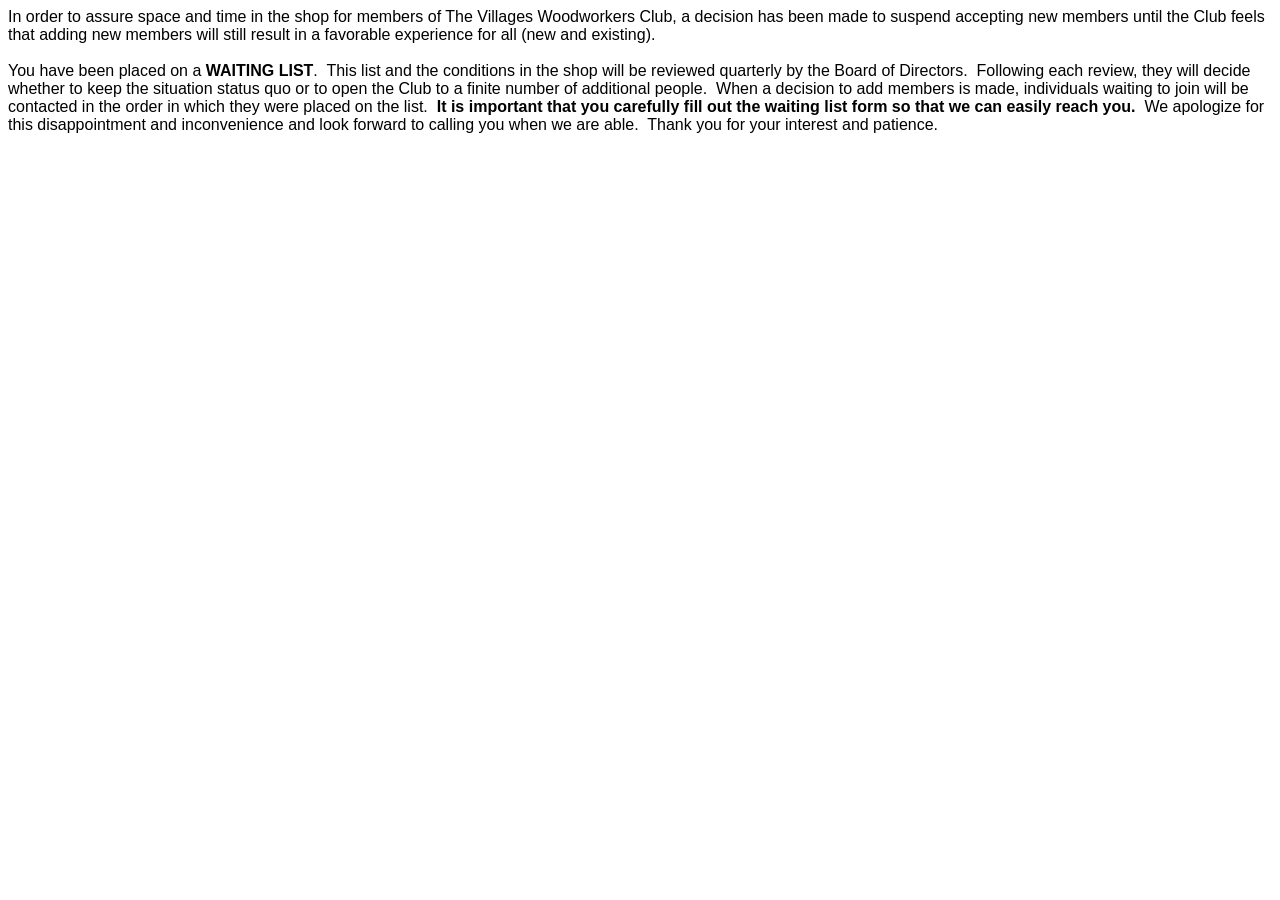
<file: app/templates/WaitListConfirmation.html>
<html xmlns:o="urn:schemas-microsoft-com:office:office"
xmlns:w="urn:schemas-microsoft-com:office:word"
xmlns:m="http://schemas.microsoft.com/office/2004/12/omml"
xmlns="http://www.w3.org/TR/REC-html40">

<head>
<meta http-equiv=Content-Type content="text/html; charset=utf-8">
<meta name=ProgId content=Word.Document>
<meta name=Generator content="Microsoft Word 15">
<meta name=Originator content="Microsoft Word 15">
<link rel=File-List href="WaitListConfirmation.fld/filelist.xml">
<!--[if gte mso 9]><xml>
 <o:DocumentProperties>
  <o:Author>Richard Hartley</o:Author>
  <o:LastAuthor>Richard Hartley</o:LastAuthor>
  <o:Revision>2</o:Revision>
  <o:TotalTime>8</o:TotalTime>
  <o:Created>2020-11-20T12:57:00Z</o:Created>
  <o:LastSaved>2020-11-20T12:57:00Z</o:LastSaved>
  <o:Pages>1</o:Pages>
  <o:Words>168</o:Words>
  <o:Characters>960</o:Characters>
  <o:Lines>8</o:Lines>
  <o:Paragraphs>2</o:Paragraphs>
  <o:CharactersWithSpaces>1126</o:CharactersWithSpaces>
  <o:Version>16.00</o:Version>
 </o:DocumentProperties>
 <o:OfficeDocumentSettings>
  <o:AllowPNG/>
 </o:OfficeDocumentSettings>
</xml><![endif]-->
<link rel=themeData href="WaitListConfirmation.fld/themedata.thmx">
<link rel=colorSchemeMapping
href="WaitListConfirmation.fld/colorschememapping.xml">
<!--[if gte mso 9]><xml>
 <w:WordDocument>
  <w:SpellingState>Clean</w:SpellingState>
  <w:GrammarState>Clean</w:GrammarState>
  <w:TrackMoves>false</w:TrackMoves>
  <w:TrackFormatting/>
  <w:PunctuationKerning/>
  <w:ValidateAgainstSchemas/>
  <w:SaveIfXMLInvalid>false</w:SaveIfXMLInvalid>
  <w:IgnoreMixedContent>false</w:IgnoreMixedContent>
  <w:AlwaysShowPlaceholderText>false</w:AlwaysShowPlaceholderText>
  <w:DoNotPromoteQF/>
  <w:LidThemeOther>EN-US</w:LidThemeOther>
  <w:LidThemeAsian>X-NONE</w:LidThemeAsian>
  <w:LidThemeComplexScript>X-NONE</w:LidThemeComplexScript>
  <w:Compatibility>
   <w:BreakWrappedTables/>
   <w:SnapToGridInCell/>
   <w:WrapTextWithPunct/>
   <w:UseAsianBreakRules/>
   <w:DontGrowAutofit/>
   <w:SplitPgBreakAndParaMark/>
   <w:EnableOpenTypeKerning/>
   <w:DontFlipMirrorIndents/>
   <w:OverrideTableStyleHps/>
  </w:Compatibility>
  <m:mathPr>
   <m:mathFont m:val="Cambria Math"/>
   <m:brkBin m:val="before"/>
   <m:brkBinSub m:val="&#45;-"/>
   <m:smallFrac m:val="off"/>
   <m:dispDef/>
   <m:lMargin m:val="0"/>
   <m:rMargin m:val="0"/>
   <m:defJc m:val="centerGroup"/>
   <m:wrapIndent m:val="1440"/>
   <m:intLim m:val="subSup"/>
   <m:naryLim m:val="undOvr"/>
  </m:mathPr></w:WordDocument>
</xml><![endif]--><!--[if gte mso 9]><xml>
 <w:LatentStyles DefLockedState="false" DefUnhideWhenUsed="false"
  DefSemiHidden="false" DefQFormat="false" DefPriority="99"
  LatentStyleCount="376">
  <w:LsdException Locked="false" Priority="0" QFormat="true" Name="Normal"/>
  <w:LsdException Locked="false" Priority="9" QFormat="true" Name="heading 1"/>
  <w:LsdException Locked="false" Priority="9" SemiHidden="true"
   UnhideWhenUsed="true" QFormat="true" Name="heading 2"/>
  <w:LsdException Locked="false" Priority="9" SemiHidden="true"
   UnhideWhenUsed="true" QFormat="true" Name="heading 3"/>
  <w:LsdException Locked="false" Priority="9" SemiHidden="true"
   UnhideWhenUsed="true" QFormat="true" Name="heading 4"/>
  <w:LsdException Locked="false" Priority="9" SemiHidden="true"
   UnhideWhenUsed="true" QFormat="true" Name="heading 5"/>
  <w:LsdException Locked="false" Priority="9" SemiHidden="true"
   UnhideWhenUsed="true" QFormat="true" Name="heading 6"/>
  <w:LsdException Locked="false" Priority="9" SemiHidden="true"
   UnhideWhenUsed="true" QFormat="true" Name="heading 7"/>
  <w:LsdException Locked="false" Priority="9" SemiHidden="true"
   UnhideWhenUsed="true" QFormat="true" Name="heading 8"/>
  <w:LsdException Locked="false" Priority="9" SemiHidden="true"
   UnhideWhenUsed="true" QFormat="true" Name="heading 9"/>
  <w:LsdException Locked="false" SemiHidden="true" UnhideWhenUsed="true"
   Name="index 1"/>
  <w:LsdException Locked="false" SemiHidden="true" UnhideWhenUsed="true"
   Name="index 2"/>
  <w:LsdException Locked="false" SemiHidden="true" UnhideWhenUsed="true"
   Name="index 3"/>
  <w:LsdException Locked="false" SemiHidden="true" UnhideWhenUsed="true"
   Name="index 4"/>
  <w:LsdException Locked="false" SemiHidden="true" UnhideWhenUsed="true"
   Name="index 5"/>
  <w:LsdException Locked="false" SemiHidden="true" UnhideWhenUsed="true"
   Name="index 6"/>
  <w:LsdException Locked="false" SemiHidden="true" UnhideWhenUsed="true"
   Name="index 7"/>
  <w:LsdException Locked="false" SemiHidden="true" UnhideWhenUsed="true"
   Name="index 8"/>
  <w:LsdException Locked="false" SemiHidden="true" UnhideWhenUsed="true"
   Name="index 9"/>
  <w:LsdException Locked="false" Priority="39" SemiHidden="true"
   UnhideWhenUsed="true" Name="toc 1"/>
  <w:LsdException Locked="false" Priority="39" SemiHidden="true"
   UnhideWhenUsed="true" Name="toc 2"/>
  <w:LsdException Locked="false" Priority="39" SemiHidden="true"
   UnhideWhenUsed="true" Name="toc 3"/>
  <w:LsdException Locked="false" Priority="39" SemiHidden="true"
   UnhideWhenUsed="true" Name="toc 4"/>
  <w:LsdException Locked="false" Priority="39" SemiHidden="true"
   UnhideWhenUsed="true" Name="toc 5"/>
  <w:LsdException Locked="false" Priority="39" SemiHidden="true"
   UnhideWhenUsed="true" Name="toc 6"/>
  <w:LsdException Locked="false" Priority="39" SemiHidden="true"
   UnhideWhenUsed="true" Name="toc 7"/>
  <w:LsdException Locked="false" Priority="39" SemiHidden="true"
   UnhideWhenUsed="true" Name="toc 8"/>
  <w:LsdException Locked="false" Priority="39" SemiHidden="true"
   UnhideWhenUsed="true" Name="toc 9"/>
  <w:LsdException Locked="false" SemiHidden="true" UnhideWhenUsed="true"
   Name="Normal Indent"/>
  <w:LsdException Locked="false" SemiHidden="true" UnhideWhenUsed="true"
   Name="footnote text"/>
  <w:LsdException Locked="false" SemiHidden="true" UnhideWhenUsed="true"
   Name="annotation text"/>
  <w:LsdException Locked="false" SemiHidden="true" UnhideWhenUsed="true"
   Name="header"/>
  <w:LsdException Locked="false" SemiHidden="true" UnhideWhenUsed="true"
   Name="footer"/>
  <w:LsdException Locked="false" SemiHidden="true" UnhideWhenUsed="true"
   Name="index heading"/>
  <w:LsdException Locked="false" Priority="35" SemiHidden="true"
   UnhideWhenUsed="true" QFormat="true" Name="caption"/>
  <w:LsdException Locked="false" SemiHidden="true" UnhideWhenUsed="true"
   Name="table of figures"/>
  <w:LsdException Locked="false" SemiHidden="true" UnhideWhenUsed="true"
   Name="envelope address"/>
  <w:LsdException Locked="false" SemiHidden="true" UnhideWhenUsed="true"
   Name="envelope return"/>
  <w:LsdException Locked="false" SemiHidden="true" UnhideWhenUsed="true"
   Name="footnote reference"/>
  <w:LsdException Locked="false" SemiHidden="true" UnhideWhenUsed="true"
   Name="annotation reference"/>
  <w:LsdException Locked="false" SemiHidden="true" UnhideWhenUsed="true"
   Name="line number"/>
  <w:LsdException Locked="false" SemiHidden="true" UnhideWhenUsed="true"
   Name="page number"/>
  <w:LsdException Locked="false" SemiHidden="true" UnhideWhenUsed="true"
   Name="endnote reference"/>
  <w:LsdException Locked="false" SemiHidden="true" UnhideWhenUsed="true"
   Name="endnote text"/>
  <w:LsdException Locked="false" SemiHidden="true" UnhideWhenUsed="true"
   Name="table of authorities"/>
  <w:LsdException Locked="false" SemiHidden="true" UnhideWhenUsed="true"
   Name="macro"/>
  <w:LsdException Locked="false" SemiHidden="true" UnhideWhenUsed="true"
   Name="toa heading"/>
  <w:LsdException Locked="false" SemiHidden="true" UnhideWhenUsed="true"
   Name="List"/>
  <w:LsdException Locked="false" SemiHidden="true" UnhideWhenUsed="true"
   Name="List Bullet"/>
  <w:LsdException Locked="false" SemiHidden="true" UnhideWhenUsed="true"
   Name="List Number"/>
  <w:LsdException Locked="false" SemiHidden="true" UnhideWhenUsed="true"
   Name="List 2"/>
  <w:LsdException Locked="false" SemiHidden="true" UnhideWhenUsed="true"
   Name="List 3"/>
  <w:LsdException Locked="false" SemiHidden="true" UnhideWhenUsed="true"
   Name="List 4"/>
  <w:LsdException Locked="false" SemiHidden="true" UnhideWhenUsed="true"
   Name="List 5"/>
  <w:LsdException Locked="false" SemiHidden="true" UnhideWhenUsed="true"
   Name="List Bullet 2"/>
  <w:LsdException Locked="false" SemiHidden="true" UnhideWhenUsed="true"
   Name="List Bullet 3"/>
  <w:LsdException Locked="false" SemiHidden="true" UnhideWhenUsed="true"
   Name="List Bullet 4"/>
  <w:LsdException Locked="false" SemiHidden="true" UnhideWhenUsed="true"
   Name="List Bullet 5"/>
  <w:LsdException Locked="false" SemiHidden="true" UnhideWhenUsed="true"
   Name="List Number 2"/>
  <w:LsdException Locked="false" SemiHidden="true" UnhideWhenUsed="true"
   Name="List Number 3"/>
  <w:LsdException Locked="false" SemiHidden="true" UnhideWhenUsed="true"
   Name="List Number 4"/>
  <w:LsdException Locked="false" SemiHidden="true" UnhideWhenUsed="true"
   Name="List Number 5"/>
  <w:LsdException Locked="false" Priority="10" QFormat="true" Name="Title"/>
  <w:LsdException Locked="false" SemiHidden="true" UnhideWhenUsed="true"
   Name="Closing"/>
  <w:LsdException Locked="false" SemiHidden="true" UnhideWhenUsed="true"
   Name="Signature"/>
  <w:LsdException Locked="false" Priority="1" SemiHidden="true"
   UnhideWhenUsed="true" Name="Default Paragraph Font"/>
  <w:LsdException Locked="false" SemiHidden="true" UnhideWhenUsed="true"
   Name="Body Text"/>
  <w:LsdException Locked="false" SemiHidden="true" UnhideWhenUsed="true"
   Name="Body Text Indent"/>
  <w:LsdException Locked="false" SemiHidden="true" UnhideWhenUsed="true"
   Name="List Continue"/>
  <w:LsdException Locked="false" SemiHidden="true" UnhideWhenUsed="true"
   Name="List Continue 2"/>
  <w:LsdException Locked="false" SemiHidden="true" UnhideWhenUsed="true"
   Name="List Continue 3"/>
  <w:LsdException Locked="false" SemiHidden="true" UnhideWhenUsed="true"
   Name="List Continue 4"/>
  <w:LsdException Locked="false" SemiHidden="true" UnhideWhenUsed="true"
   Name="List Continue 5"/>
  <w:LsdException Locked="false" SemiHidden="true" UnhideWhenUsed="true"
   Name="Message Header"/>
  <w:LsdException Locked="false" Priority="11" QFormat="true" Name="Subtitle"/>
  <w:LsdException Locked="false" SemiHidden="true" UnhideWhenUsed="true"
   Name="Salutation"/>
  <w:LsdException Locked="false" SemiHidden="true" UnhideWhenUsed="true"
   Name="Date"/>
  <w:LsdException Locked="false" SemiHidden="true" UnhideWhenUsed="true"
   Name="Body Text First Indent"/>
  <w:LsdException Locked="false" SemiHidden="true" UnhideWhenUsed="true"
   Name="Body Text First Indent 2"/>
  <w:LsdException Locked="false" SemiHidden="true" UnhideWhenUsed="true"
   Name="Note Heading"/>
  <w:LsdException Locked="false" SemiHidden="true" UnhideWhenUsed="true"
   Name="Body Text 2"/>
  <w:LsdException Locked="false" SemiHidden="true" UnhideWhenUsed="true"
   Name="Body Text 3"/>
  <w:LsdException Locked="false" SemiHidden="true" UnhideWhenUsed="true"
   Name="Body Text Indent 2"/>
  <w:LsdException Locked="false" SemiHidden="true" UnhideWhenUsed="true"
   Name="Body Text Indent 3"/>
  <w:LsdException Locked="false" SemiHidden="true" UnhideWhenUsed="true"
   Name="Block Text"/>
  <w:LsdException Locked="false" SemiHidden="true" UnhideWhenUsed="true"
   Name="Hyperlink"/>
  <w:LsdException Locked="false" SemiHidden="true" UnhideWhenUsed="true"
   Name="FollowedHyperlink"/>
  <w:LsdException Locked="false" Priority="22" QFormat="true" Name="Strong"/>
  <w:LsdException Locked="false" Priority="20" QFormat="true" Name="Emphasis"/>
  <w:LsdException Locked="false" SemiHidden="true" UnhideWhenUsed="true"
   Name="Document Map"/>
  <w:LsdException Locked="false" SemiHidden="true" UnhideWhenUsed="true"
   Name="Plain Text"/>
  <w:LsdException Locked="false" SemiHidden="true" UnhideWhenUsed="true"
   Name="E-mail Signature"/>
  <w:LsdException Locked="false" SemiHidden="true" UnhideWhenUsed="true"
   Name="HTML Top of Form"/>
  <w:LsdException Locked="false" SemiHidden="true" UnhideWhenUsed="true"
   Name="HTML Bottom of Form"/>
  <w:LsdException Locked="false" SemiHidden="true" UnhideWhenUsed="true"
   Name="Normal (Web)"/>
  <w:LsdException Locked="false" SemiHidden="true" UnhideWhenUsed="true"
   Name="HTML Acronym"/>
  <w:LsdException Locked="false" SemiHidden="true" UnhideWhenUsed="true"
   Name="HTML Address"/>
  <w:LsdException Locked="false" SemiHidden="true" UnhideWhenUsed="true"
   Name="HTML Cite"/>
  <w:LsdException Locked="false" SemiHidden="true" UnhideWhenUsed="true"
   Name="HTML Code"/>
  <w:LsdException Locked="false" SemiHidden="true" UnhideWhenUsed="true"
   Name="HTML Definition"/>
  <w:LsdException Locked="false" SemiHidden="true" UnhideWhenUsed="true"
   Name="HTML Keyboard"/>
  <w:LsdException Locked="false" SemiHidden="true" UnhideWhenUsed="true"
   Name="HTML Preformatted"/>
  <w:LsdException Locked="false" SemiHidden="true" UnhideWhenUsed="true"
   Name="HTML Sample"/>
  <w:LsdException Locked="false" SemiHidden="true" UnhideWhenUsed="true"
   Name="HTML Typewriter"/>
  <w:LsdException Locked="false" SemiHidden="true" UnhideWhenUsed="true"
   Name="HTML Variable"/>
  <w:LsdException Locked="false" SemiHidden="true" UnhideWhenUsed="true"
   Name="Normal Table"/>
  <w:LsdException Locked="false" SemiHidden="true" UnhideWhenUsed="true"
   Name="annotation subject"/>
  <w:LsdException Locked="false" SemiHidden="true" UnhideWhenUsed="true"
   Name="No List"/>
  <w:LsdException Locked="false" SemiHidden="true" UnhideWhenUsed="true"
   Name="Outline List 1"/>
  <w:LsdException Locked="false" SemiHidden="true" UnhideWhenUsed="true"
   Name="Outline List 2"/>
  <w:LsdException Locked="false" SemiHidden="true" UnhideWhenUsed="true"
   Name="Outline List 3"/>
  <w:LsdException Locked="false" SemiHidden="true" UnhideWhenUsed="true"
   Name="Table Simple 1"/>
  <w:LsdException Locked="false" SemiHidden="true" UnhideWhenUsed="true"
   Name="Table Simple 2"/>
  <w:LsdException Locked="false" SemiHidden="true" UnhideWhenUsed="true"
   Name="Table Simple 3"/>
  <w:LsdException Locked="false" SemiHidden="true" UnhideWhenUsed="true"
   Name="Table Classic 1"/>
  <w:LsdException Locked="false" SemiHidden="true" UnhideWhenUsed="true"
   Name="Table Classic 2"/>
  <w:LsdException Locked="false" SemiHidden="true" UnhideWhenUsed="true"
   Name="Table Classic 3"/>
  <w:LsdException Locked="false" SemiHidden="true" UnhideWhenUsed="true"
   Name="Table Classic 4"/>
  <w:LsdException Locked="false" SemiHidden="true" UnhideWhenUsed="true"
   Name="Table Colorful 1"/>
  <w:LsdException Locked="false" SemiHidden="true" UnhideWhenUsed="true"
   Name="Table Colorful 2"/>
  <w:LsdException Locked="false" SemiHidden="true" UnhideWhenUsed="true"
   Name="Table Colorful 3"/>
  <w:LsdException Locked="false" SemiHidden="true" UnhideWhenUsed="true"
   Name="Table Columns 1"/>
  <w:LsdException Locked="false" SemiHidden="true" UnhideWhenUsed="true"
   Name="Table Columns 2"/>
  <w:LsdException Locked="false" SemiHidden="true" UnhideWhenUsed="true"
   Name="Table Columns 3"/>
  <w:LsdException Locked="false" SemiHidden="true" UnhideWhenUsed="true"
   Name="Table Columns 4"/>
  <w:LsdException Locked="false" SemiHidden="true" UnhideWhenUsed="true"
   Name="Table Columns 5"/>
  <w:LsdException Locked="false" SemiHidden="true" UnhideWhenUsed="true"
   Name="Table Grid 1"/>
  <w:LsdException Locked="false" SemiHidden="true" UnhideWhenUsed="true"
   Name="Table Grid 2"/>
  <w:LsdException Locked="false" SemiHidden="true" UnhideWhenUsed="true"
   Name="Table Grid 3"/>
  <w:LsdException Locked="false" SemiHidden="true" UnhideWhenUsed="true"
   Name="Table Grid 4"/>
  <w:LsdException Locked="false" SemiHidden="true" UnhideWhenUsed="true"
   Name="Table Grid 5"/>
  <w:LsdException Locked="false" SemiHidden="true" UnhideWhenUsed="true"
   Name="Table Grid 6"/>
  <w:LsdException Locked="false" SemiHidden="true" UnhideWhenUsed="true"
   Name="Table Grid 7"/>
  <w:LsdException Locked="false" SemiHidden="true" UnhideWhenUsed="true"
   Name="Table Grid 8"/>
  <w:LsdException Locked="false" SemiHidden="true" UnhideWhenUsed="true"
   Name="Table List 1"/>
  <w:LsdException Locked="false" SemiHidden="true" UnhideWhenUsed="true"
   Name="Table List 2"/>
  <w:LsdException Locked="false" SemiHidden="true" UnhideWhenUsed="true"
   Name="Table List 3"/>
  <w:LsdException Locked="false" SemiHidden="true" UnhideWhenUsed="true"
   Name="Table List 4"/>
  <w:LsdException Locked="false" SemiHidden="true" UnhideWhenUsed="true"
   Name="Table List 5"/>
  <w:LsdException Locked="false" SemiHidden="true" UnhideWhenUsed="true"
   Name="Table List 6"/>
  <w:LsdException Locked="false" SemiHidden="true" UnhideWhenUsed="true"
   Name="Table List 7"/>
  <w:LsdException Locked="false" SemiHidden="true" UnhideWhenUsed="true"
   Name="Table List 8"/>
  <w:LsdException Locked="false" SemiHidden="true" UnhideWhenUsed="true"
   Name="Table 3D effects 1"/>
  <w:LsdException Locked="false" SemiHidden="true" UnhideWhenUsed="true"
   Name="Table 3D effects 2"/>
  <w:LsdException Locked="false" SemiHidden="true" UnhideWhenUsed="true"
   Name="Table 3D effects 3"/>
  <w:LsdException Locked="false" SemiHidden="true" UnhideWhenUsed="true"
   Name="Table Contemporary"/>
  <w:LsdException Locked="false" SemiHidden="true" UnhideWhenUsed="true"
   Name="Table Elegant"/>
  <w:LsdException Locked="false" SemiHidden="true" UnhideWhenUsed="true"
   Name="Table Professional"/>
  <w:LsdException Locked="false" SemiHidden="true" UnhideWhenUsed="true"
   Name="Table Subtle 1"/>
  <w:LsdException Locked="false" SemiHidden="true" UnhideWhenUsed="true"
   Name="Table Subtle 2"/>
  <w:LsdException Locked="false" SemiHidden="true" UnhideWhenUsed="true"
   Name="Table Web 1"/>
  <w:LsdException Locked="false" SemiHidden="true" UnhideWhenUsed="true"
   Name="Table Web 2"/>
  <w:LsdException Locked="false" SemiHidden="true" UnhideWhenUsed="true"
   Name="Table Web 3"/>
  <w:LsdException Locked="false" SemiHidden="true" UnhideWhenUsed="true"
   Name="Balloon Text"/>
  <w:LsdException Locked="false" Priority="39" Name="Table Grid"/>
  <w:LsdException Locked="false" SemiHidden="true" UnhideWhenUsed="true"
   Name="Table Theme"/>
  <w:LsdException Locked="false" SemiHidden="true" Name="Placeholder Text"/>
  <w:LsdException Locked="false" Priority="1" QFormat="true" Name="No Spacing"/>
  <w:LsdException Locked="false" Priority="60" Name="Light Shading"/>
  <w:LsdException Locked="false" Priority="61" Name="Light List"/>
  <w:LsdException Locked="false" Priority="62" Name="Light Grid"/>
  <w:LsdException Locked="false" Priority="63" Name="Medium Shading 1"/>
  <w:LsdException Locked="false" Priority="64" Name="Medium Shading 2"/>
  <w:LsdException Locked="false" Priority="65" Name="Medium List 1"/>
  <w:LsdException Locked="false" Priority="66" Name="Medium List 2"/>
  <w:LsdException Locked="false" Priority="67" Name="Medium Grid 1"/>
  <w:LsdException Locked="false" Priority="68" Name="Medium Grid 2"/>
  <w:LsdException Locked="false" Priority="69" Name="Medium Grid 3"/>
  <w:LsdException Locked="false" Priority="70" Name="Dark List"/>
  <w:LsdException Locked="false" Priority="71" Name="Colorful Shading"/>
  <w:LsdException Locked="false" Priority="72" Name="Colorful List"/>
  <w:LsdException Locked="false" Priority="73" Name="Colorful Grid"/>
  <w:LsdException Locked="false" Priority="60" Name="Light Shading Accent 1"/>
  <w:LsdException Locked="false" Priority="61" Name="Light List Accent 1"/>
  <w:LsdException Locked="false" Priority="62" Name="Light Grid Accent 1"/>
  <w:LsdException Locked="false" Priority="63" Name="Medium Shading 1 Accent 1"/>
  <w:LsdException Locked="false" Priority="64" Name="Medium Shading 2 Accent 1"/>
  <w:LsdException Locked="false" Priority="65" Name="Medium List 1 Accent 1"/>
  <w:LsdException Locked="false" SemiHidden="true" Name="Revision"/>
  <w:LsdException Locked="false" Priority="34" QFormat="true"
   Name="List Paragraph"/>
  <w:LsdException Locked="false" Priority="29" QFormat="true" Name="Quote"/>
  <w:LsdException Locked="false" Priority="30" QFormat="true"
   Name="Intense Quote"/>
  <w:LsdException Locked="false" Priority="66" Name="Medium List 2 Accent 1"/>
  <w:LsdException Locked="false" Priority="67" Name="Medium Grid 1 Accent 1"/>
  <w:LsdException Locked="false" Priority="68" Name="Medium Grid 2 Accent 1"/>
  <w:LsdException Locked="false" Priority="69" Name="Medium Grid 3 Accent 1"/>
  <w:LsdException Locked="false" Priority="70" Name="Dark List Accent 1"/>
  <w:LsdException Locked="false" Priority="71" Name="Colorful Shading Accent 1"/>
  <w:LsdException Locked="false" Priority="72" Name="Colorful List Accent 1"/>
  <w:LsdException Locked="false" Priority="73" Name="Colorful Grid Accent 1"/>
  <w:LsdException Locked="false" Priority="60" Name="Light Shading Accent 2"/>
  <w:LsdException Locked="false" Priority="61" Name="Light List Accent 2"/>
  <w:LsdException Locked="false" Priority="62" Name="Light Grid Accent 2"/>
  <w:LsdException Locked="false" Priority="63" Name="Medium Shading 1 Accent 2"/>
  <w:LsdException Locked="false" Priority="64" Name="Medium Shading 2 Accent 2"/>
  <w:LsdException Locked="false" Priority="65" Name="Medium List 1 Accent 2"/>
  <w:LsdException Locked="false" Priority="66" Name="Medium List 2 Accent 2"/>
  <w:LsdException Locked="false" Priority="67" Name="Medium Grid 1 Accent 2"/>
  <w:LsdException Locked="false" Priority="68" Name="Medium Grid 2 Accent 2"/>
  <w:LsdException Locked="false" Priority="69" Name="Medium Grid 3 Accent 2"/>
  <w:LsdException Locked="false" Priority="70" Name="Dark List Accent 2"/>
  <w:LsdException Locked="false" Priority="71" Name="Colorful Shading Accent 2"/>
  <w:LsdException Locked="false" Priority="72" Name="Colorful List Accent 2"/>
  <w:LsdException Locked="false" Priority="73" Name="Colorful Grid Accent 2"/>
  <w:LsdException Locked="false" Priority="60" Name="Light Shading Accent 3"/>
  <w:LsdException Locked="false" Priority="61" Name="Light List Accent 3"/>
  <w:LsdException Locked="false" Priority="62" Name="Light Grid Accent 3"/>
  <w:LsdException Locked="false" Priority="63" Name="Medium Shading 1 Accent 3"/>
  <w:LsdException Locked="false" Priority="64" Name="Medium Shading 2 Accent 3"/>
  <w:LsdException Locked="false" Priority="65" Name="Medium List 1 Accent 3"/>
  <w:LsdException Locked="false" Priority="66" Name="Medium List 2 Accent 3"/>
  <w:LsdException Locked="false" Priority="67" Name="Medium Grid 1 Accent 3"/>
  <w:LsdException Locked="false" Priority="68" Name="Medium Grid 2 Accent 3"/>
  <w:LsdException Locked="false" Priority="69" Name="Medium Grid 3 Accent 3"/>
  <w:LsdException Locked="false" Priority="70" Name="Dark List Accent 3"/>
  <w:LsdException Locked="false" Priority="71" Name="Colorful Shading Accent 3"/>
  <w:LsdException Locked="false" Priority="72" Name="Colorful List Accent 3"/>
  <w:LsdException Locked="false" Priority="73" Name="Colorful Grid Accent 3"/>
  <w:LsdException Locked="false" Priority="60" Name="Light Shading Accent 4"/>
  <w:LsdException Locked="false" Priority="61" Name="Light List Accent 4"/>
  <w:LsdException Locked="false" Priority="62" Name="Light Grid Accent 4"/>
  <w:LsdException Locked="false" Priority="63" Name="Medium Shading 1 Accent 4"/>
  <w:LsdException Locked="false" Priority="64" Name="Medium Shading 2 Accent 4"/>
  <w:LsdException Locked="false" Priority="65" Name="Medium List 1 Accent 4"/>
  <w:LsdException Locked="false" Priority="66" Name="Medium List 2 Accent 4"/>
  <w:LsdException Locked="false" Priority="67" Name="Medium Grid 1 Accent 4"/>
  <w:LsdException Locked="false" Priority="68" Name="Medium Grid 2 Accent 4"/>
  <w:LsdException Locked="false" Priority="69" Name="Medium Grid 3 Accent 4"/>
  <w:LsdException Locked="false" Priority="70" Name="Dark List Accent 4"/>
  <w:LsdException Locked="false" Priority="71" Name="Colorful Shading Accent 4"/>
  <w:LsdException Locked="false" Priority="72" Name="Colorful List Accent 4"/>
  <w:LsdException Locked="false" Priority="73" Name="Colorful Grid Accent 4"/>
  <w:LsdException Locked="false" Priority="60" Name="Light Shading Accent 5"/>
  <w:LsdException Locked="false" Priority="61" Name="Light List Accent 5"/>
  <w:LsdException Locked="false" Priority="62" Name="Light Grid Accent 5"/>
  <w:LsdException Locked="false" Priority="63" Name="Medium Shading 1 Accent 5"/>
  <w:LsdException Locked="false" Priority="64" Name="Medium Shading 2 Accent 5"/>
  <w:LsdException Locked="false" Priority="65" Name="Medium List 1 Accent 5"/>
  <w:LsdException Locked="false" Priority="66" Name="Medium List 2 Accent 5"/>
  <w:LsdException Locked="false" Priority="67" Name="Medium Grid 1 Accent 5"/>
  <w:LsdException Locked="false" Priority="68" Name="Medium Grid 2 Accent 5"/>
  <w:LsdException Locked="false" Priority="69" Name="Medium Grid 3 Accent 5"/>
  <w:LsdException Locked="false" Priority="70" Name="Dark List Accent 5"/>
  <w:LsdException Locked="false" Priority="71" Name="Colorful Shading Accent 5"/>
  <w:LsdException Locked="false" Priority="72" Name="Colorful List Accent 5"/>
  <w:LsdException Locked="false" Priority="73" Name="Colorful Grid Accent 5"/>
  <w:LsdException Locked="false" Priority="60" Name="Light Shading Accent 6"/>
  <w:LsdException Locked="false" Priority="61" Name="Light List Accent 6"/>
  <w:LsdException Locked="false" Priority="62" Name="Light Grid Accent 6"/>
  <w:LsdException Locked="false" Priority="63" Name="Medium Shading 1 Accent 6"/>
  <w:LsdException Locked="false" Priority="64" Name="Medium Shading 2 Accent 6"/>
  <w:LsdException Locked="false" Priority="65" Name="Medium List 1 Accent 6"/>
  <w:LsdException Locked="false" Priority="66" Name="Medium List 2 Accent 6"/>
  <w:LsdException Locked="false" Priority="67" Name="Medium Grid 1 Accent 6"/>
  <w:LsdException Locked="false" Priority="68" Name="Medium Grid 2 Accent 6"/>
  <w:LsdException Locked="false" Priority="69" Name="Medium Grid 3 Accent 6"/>
  <w:LsdException Locked="false" Priority="70" Name="Dark List Accent 6"/>
  <w:LsdException Locked="false" Priority="71" Name="Colorful Shading Accent 6"/>
  <w:LsdException Locked="false" Priority="72" Name="Colorful List Accent 6"/>
  <w:LsdException Locked="false" Priority="73" Name="Colorful Grid Accent 6"/>
  <w:LsdException Locked="false" Priority="19" QFormat="true"
   Name="Subtle Emphasis"/>
  <w:LsdException Locked="false" Priority="21" QFormat="true"
   Name="Intense Emphasis"/>
  <w:LsdException Locked="false" Priority="31" QFormat="true"
   Name="Subtle Reference"/>
  <w:LsdException Locked="false" Priority="32" QFormat="true"
   Name="Intense Reference"/>
  <w:LsdException Locked="false" Priority="33" QFormat="true" Name="Book Title"/>
  <w:LsdException Locked="false" Priority="37" SemiHidden="true"
   UnhideWhenUsed="true" Name="Bibliography"/>
  <w:LsdException Locked="false" Priority="39" SemiHidden="true"
   UnhideWhenUsed="true" QFormat="true" Name="TOC Heading"/>
  <w:LsdException Locked="false" Priority="41" Name="Plain Table 1"/>
  <w:LsdException Locked="false" Priority="42" Name="Plain Table 2"/>
  <w:LsdException Locked="false" Priority="43" Name="Plain Table 3"/>
  <w:LsdException Locked="false" Priority="44" Name="Plain Table 4"/>
  <w:LsdException Locked="false" Priority="45" Name="Plain Table 5"/>
  <w:LsdException Locked="false" Priority="40" Name="Grid Table Light"/>
  <w:LsdException Locked="false" Priority="46" Name="Grid Table 1 Light"/>
  <w:LsdException Locked="false" Priority="47" Name="Grid Table 2"/>
  <w:LsdException Locked="false" Priority="48" Name="Grid Table 3"/>
  <w:LsdException Locked="false" Priority="49" Name="Grid Table 4"/>
  <w:LsdException Locked="false" Priority="50" Name="Grid Table 5 Dark"/>
  <w:LsdException Locked="false" Priority="51" Name="Grid Table 6 Colorful"/>
  <w:LsdException Locked="false" Priority="52" Name="Grid Table 7 Colorful"/>
  <w:LsdException Locked="false" Priority="46"
   Name="Grid Table 1 Light Accent 1"/>
  <w:LsdException Locked="false" Priority="47" Name="Grid Table 2 Accent 1"/>
  <w:LsdException Locked="false" Priority="48" Name="Grid Table 3 Accent 1"/>
  <w:LsdException Locked="false" Priority="49" Name="Grid Table 4 Accent 1"/>
  <w:LsdException Locked="false" Priority="50" Name="Grid Table 5 Dark Accent 1"/>
  <w:LsdException Locked="false" Priority="51"
   Name="Grid Table 6 Colorful Accent 1"/>
  <w:LsdException Locked="false" Priority="52"
   Name="Grid Table 7 Colorful Accent 1"/>
  <w:LsdException Locked="false" Priority="46"
   Name="Grid Table 1 Light Accent 2"/>
  <w:LsdException Locked="false" Priority="47" Name="Grid Table 2 Accent 2"/>
  <w:LsdException Locked="false" Priority="48" Name="Grid Table 3 Accent 2"/>
  <w:LsdException Locked="false" Priority="49" Name="Grid Table 4 Accent 2"/>
  <w:LsdException Locked="false" Priority="50" Name="Grid Table 5 Dark Accent 2"/>
  <w:LsdException Locked="false" Priority="51"
   Name="Grid Table 6 Colorful Accent 2"/>
  <w:LsdException Locked="false" Priority="52"
   Name="Grid Table 7 Colorful Accent 2"/>
  <w:LsdException Locked="false" Priority="46"
   Name="Grid Table 1 Light Accent 3"/>
  <w:LsdException Locked="false" Priority="47" Name="Grid Table 2 Accent 3"/>
  <w:LsdException Locked="false" Priority="48" Name="Grid Table 3 Accent 3"/>
  <w:LsdException Locked="false" Priority="49" Name="Grid Table 4 Accent 3"/>
  <w:LsdException Locked="false" Priority="50" Name="Grid Table 5 Dark Accent 3"/>
  <w:LsdException Locked="false" Priority="51"
   Name="Grid Table 6 Colorful Accent 3"/>
  <w:LsdException Locked="false" Priority="52"
   Name="Grid Table 7 Colorful Accent 3"/>
  <w:LsdException Locked="false" Priority="46"
   Name="Grid Table 1 Light Accent 4"/>
  <w:LsdException Locked="false" Priority="47" Name="Grid Table 2 Accent 4"/>
  <w:LsdException Locked="false" Priority="48" Name="Grid Table 3 Accent 4"/>
  <w:LsdException Locked="false" Priority="49" Name="Grid Table 4 Accent 4"/>
  <w:LsdException Locked="false" Priority="50" Name="Grid Table 5 Dark Accent 4"/>
  <w:LsdException Locked="false" Priority="51"
   Name="Grid Table 6 Colorful Accent 4"/>
  <w:LsdException Locked="false" Priority="52"
   Name="Grid Table 7 Colorful Accent 4"/>
  <w:LsdException Locked="false" Priority="46"
   Name="Grid Table 1 Light Accent 5"/>
  <w:LsdException Locked="false" Priority="47" Name="Grid Table 2 Accent 5"/>
  <w:LsdException Locked="false" Priority="48" Name="Grid Table 3 Accent 5"/>
  <w:LsdException Locked="false" Priority="49" Name="Grid Table 4 Accent 5"/>
  <w:LsdException Locked="false" Priority="50" Name="Grid Table 5 Dark Accent 5"/>
  <w:LsdException Locked="false" Priority="51"
   Name="Grid Table 6 Colorful Accent 5"/>
  <w:LsdException Locked="false" Priority="52"
   Name="Grid Table 7 Colorful Accent 5"/>
  <w:LsdException Locked="false" Priority="46"
   Name="Grid Table 1 Light Accent 6"/>
  <w:LsdException Locked="false" Priority="47" Name="Grid Table 2 Accent 6"/>
  <w:LsdException Locked="false" Priority="48" Name="Grid Table 3 Accent 6"/>
  <w:LsdException Locked="false" Priority="49" Name="Grid Table 4 Accent 6"/>
  <w:LsdException Locked="false" Priority="50" Name="Grid Table 5 Dark Accent 6"/>
  <w:LsdException Locked="false" Priority="51"
   Name="Grid Table 6 Colorful Accent 6"/>
  <w:LsdException Locked="false" Priority="52"
   Name="Grid Table 7 Colorful Accent 6"/>
  <w:LsdException Locked="false" Priority="46" Name="List Table 1 Light"/>
  <w:LsdException Locked="false" Priority="47" Name="List Table 2"/>
  <w:LsdException Locked="false" Priority="48" Name="List Table 3"/>
  <w:LsdException Locked="false" Priority="49" Name="List Table 4"/>
  <w:LsdException Locked="false" Priority="50" Name="List Table 5 Dark"/>
  <w:LsdException Locked="false" Priority="51" Name="List Table 6 Colorful"/>
  <w:LsdException Locked="false" Priority="52" Name="List Table 7 Colorful"/>
  <w:LsdException Locked="false" Priority="46"
   Name="List Table 1 Light Accent 1"/>
  <w:LsdException Locked="false" Priority="47" Name="List Table 2 Accent 1"/>
  <w:LsdException Locked="false" Priority="48" Name="List Table 3 Accent 1"/>
  <w:LsdException Locked="false" Priority="49" Name="List Table 4 Accent 1"/>
  <w:LsdException Locked="false" Priority="50" Name="List Table 5 Dark Accent 1"/>
  <w:LsdException Locked="false" Priority="51"
   Name="List Table 6 Colorful Accent 1"/>
  <w:LsdException Locked="false" Priority="52"
   Name="List Table 7 Colorful Accent 1"/>
  <w:LsdException Locked="false" Priority="46"
   Name="List Table 1 Light Accent 2"/>
  <w:LsdException Locked="false" Priority="47" Name="List Table 2 Accent 2"/>
  <w:LsdException Locked="false" Priority="48" Name="List Table 3 Accent 2"/>
  <w:LsdException Locked="false" Priority="49" Name="List Table 4 Accent 2"/>
  <w:LsdException Locked="false" Priority="50" Name="List Table 5 Dark Accent 2"/>
  <w:LsdException Locked="false" Priority="51"
   Name="List Table 6 Colorful Accent 2"/>
  <w:LsdException Locked="false" Priority="52"
   Name="List Table 7 Colorful Accent 2"/>
  <w:LsdException Locked="false" Priority="46"
   Name="List Table 1 Light Accent 3"/>
  <w:LsdException Locked="false" Priority="47" Name="List Table 2 Accent 3"/>
  <w:LsdException Locked="false" Priority="48" Name="List Table 3 Accent 3"/>
  <w:LsdException Locked="false" Priority="49" Name="List Table 4 Accent 3"/>
  <w:LsdException Locked="false" Priority="50" Name="List Table 5 Dark Accent 3"/>
  <w:LsdException Locked="false" Priority="51"
   Name="List Table 6 Colorful Accent 3"/>
  <w:LsdException Locked="false" Priority="52"
   Name="List Table 7 Colorful Accent 3"/>
  <w:LsdException Locked="false" Priority="46"
   Name="List Table 1 Light Accent 4"/>
  <w:LsdException Locked="false" Priority="47" Name="List Table 2 Accent 4"/>
  <w:LsdException Locked="false" Priority="48" Name="List Table 3 Accent 4"/>
  <w:LsdException Locked="false" Priority="49" Name="List Table 4 Accent 4"/>
  <w:LsdException Locked="false" Priority="50" Name="List Table 5 Dark Accent 4"/>
  <w:LsdException Locked="false" Priority="51"
   Name="List Table 6 Colorful Accent 4"/>
  <w:LsdException Locked="false" Priority="52"
   Name="List Table 7 Colorful Accent 4"/>
  <w:LsdException Locked="false" Priority="46"
   Name="List Table 1 Light Accent 5"/>
  <w:LsdException Locked="false" Priority="47" Name="List Table 2 Accent 5"/>
  <w:LsdException Locked="false" Priority="48" Name="List Table 3 Accent 5"/>
  <w:LsdException Locked="false" Priority="49" Name="List Table 4 Accent 5"/>
  <w:LsdException Locked="false" Priority="50" Name="List Table 5 Dark Accent 5"/>
  <w:LsdException Locked="false" Priority="51"
   Name="List Table 6 Colorful Accent 5"/>
  <w:LsdException Locked="false" Priority="52"
   Name="List Table 7 Colorful Accent 5"/>
  <w:LsdException Locked="false" Priority="46"
   Name="List Table 1 Light Accent 6"/>
  <w:LsdException Locked="false" Priority="47" Name="List Table 2 Accent 6"/>
  <w:LsdException Locked="false" Priority="48" Name="List Table 3 Accent 6"/>
  <w:LsdException Locked="false" Priority="49" Name="List Table 4 Accent 6"/>
  <w:LsdException Locked="false" Priority="50" Name="List Table 5 Dark Accent 6"/>
  <w:LsdException Locked="false" Priority="51"
   Name="List Table 6 Colorful Accent 6"/>
  <w:LsdException Locked="false" Priority="52"
   Name="List Table 7 Colorful Accent 6"/>
  <w:LsdException Locked="false" SemiHidden="true" UnhideWhenUsed="true"
   Name="Mention"/>
  <w:LsdException Locked="false" SemiHidden="true" UnhideWhenUsed="true"
   Name="Smart Hyperlink"/>
  <w:LsdException Locked="false" SemiHidden="true" UnhideWhenUsed="true"
   Name="Hashtag"/>
  <w:LsdException Locked="false" SemiHidden="true" UnhideWhenUsed="true"
   Name="Unresolved Mention"/>
  <w:LsdException Locked="false" SemiHidden="true" UnhideWhenUsed="true"
   Name="Smart Link"/>
 </w:LatentStyles>
</xml><![endif]-->
<style>
<!--
 /* Font Definitions */
 @font-face
	{font-family:"Cambria Math";
	panose-1:2 4 5 3 5 4 6 3 2 4;
	mso-font-charset:0;
	mso-generic-font-family:roman;
	mso-font-pitch:variable;
	mso-font-signature:3 0 0 0 1 0;}
@font-face
	{font-family:Calibri;
	panose-1:2 15 5 2 2 2 4 3 2 4;
	mso-font-charset:0;
	mso-generic-font-family:swiss;
	mso-font-pitch:variable;
	mso-font-signature:-536859905 -1073732485 9 0 511 0;}
 /* Style Definitions */
 p.MsoNormal, li.MsoNormal, div.MsoNormal
	{mso-style-unhide:no;
	mso-style-qformat:yes;
	mso-style-parent:"";
	margin:0in;
	mso-pagination:widow-orphan;
	font-size:12.0pt;
	font-family:"Calibri",sans-serif;
	mso-ascii-font-family:Calibri;
	mso-ascii-theme-font:minor-latin;
	mso-fareast-font-family:Calibri;
	mso-fareast-theme-font:minor-latin;
	mso-hansi-font-family:Calibri;
	mso-hansi-theme-font:minor-latin;
	mso-bidi-font-family:"Times New Roman";
	mso-bidi-theme-font:minor-bidi;}
.MsoChpDefault
	{mso-style-type:export-only;
	mso-default-props:yes;
	font-family:"Calibri",sans-serif;
	mso-ascii-font-family:Calibri;
	mso-ascii-theme-font:minor-latin;
	mso-fareast-font-family:Calibri;
	mso-fareast-theme-font:minor-latin;
	mso-hansi-font-family:Calibri;
	mso-hansi-theme-font:minor-latin;
	mso-bidi-font-family:"Times New Roman";
	mso-bidi-theme-font:minor-bidi;}
@page WordSection1
	{size:8.5in 11.0in;
	margin:1.0in 1.0in 1.0in 1.0in;
	mso-header-margin:.5in;
	mso-footer-margin:.5in;
	mso-paper-source:0;}
div.WordSection1
	{page:WordSection1;}
-->
</style>
<!--[if gte mso 10]>
<style>
 /* Style Definitions */
 table.MsoNormalTable
	{mso-style-name:"Table Normal";
	mso-tstyle-rowband-size:0;
	mso-tstyle-colband-size:0;
	mso-style-noshow:yes;
	mso-style-priority:99;
	mso-style-parent:"";
	mso-padding-alt:0in 5.4pt 0in 5.4pt;
	mso-para-margin:0in;
	mso-pagination:widow-orphan;
	font-size:12.0pt;
	font-family:"Calibri",sans-serif;
	mso-ascii-font-family:Calibri;
	mso-ascii-theme-font:minor-latin;
	mso-hansi-font-family:Calibri;
	mso-hansi-theme-font:minor-latin;
	mso-bidi-font-family:"Times New Roman";
	mso-bidi-theme-font:minor-bidi;}
</style>
<![endif]-->
</head>

<body lang=EN-US style='tab-interval:.5in;word-wrap:break-word'>

<div class=WordSection1>

<p class=MsoNormal>In order to assure space and time in the shop for members of
The Villages Woodworkers Club, a decision has been made to suspend accepting
new members until the Club feels that adding new members will still result in a
favorable experience for all (new and existing).</p>

<p class=MsoNormal><o:p>&nbsp;</o:p></p>

<p class=MsoNormal>You have been placed on a <b>WAITING LIST</b>.<span
style='mso-spacerun:yes'>  </span>This list and the conditions in the shop will
be reviewed quarterly by the Board of Directors. <span
style='mso-spacerun:yes'> </span>Following each review, they will decide
whether to keep the situation status quo or to open the Club to a finite number
of additional people.<span style='mso-spacerun:yes'>  </span>When a decision to
add members is made, individuals waiting to join will be contacted in the order
in which they were placed on the list. <span style='mso-spacerun:yes'> </span><b>It
is important that you carefully fill out the waiting list form so that we can
easily reach you.<span style='mso-spacerun:yes'>  </span></b>We apologize for
this disappointment and inconvenience and look forward to calling you when we
are able. <span style='mso-spacerun:yes'> </span>Thank
you for your interest and patience.</p>

</div>

</body>

</html>
</file>
